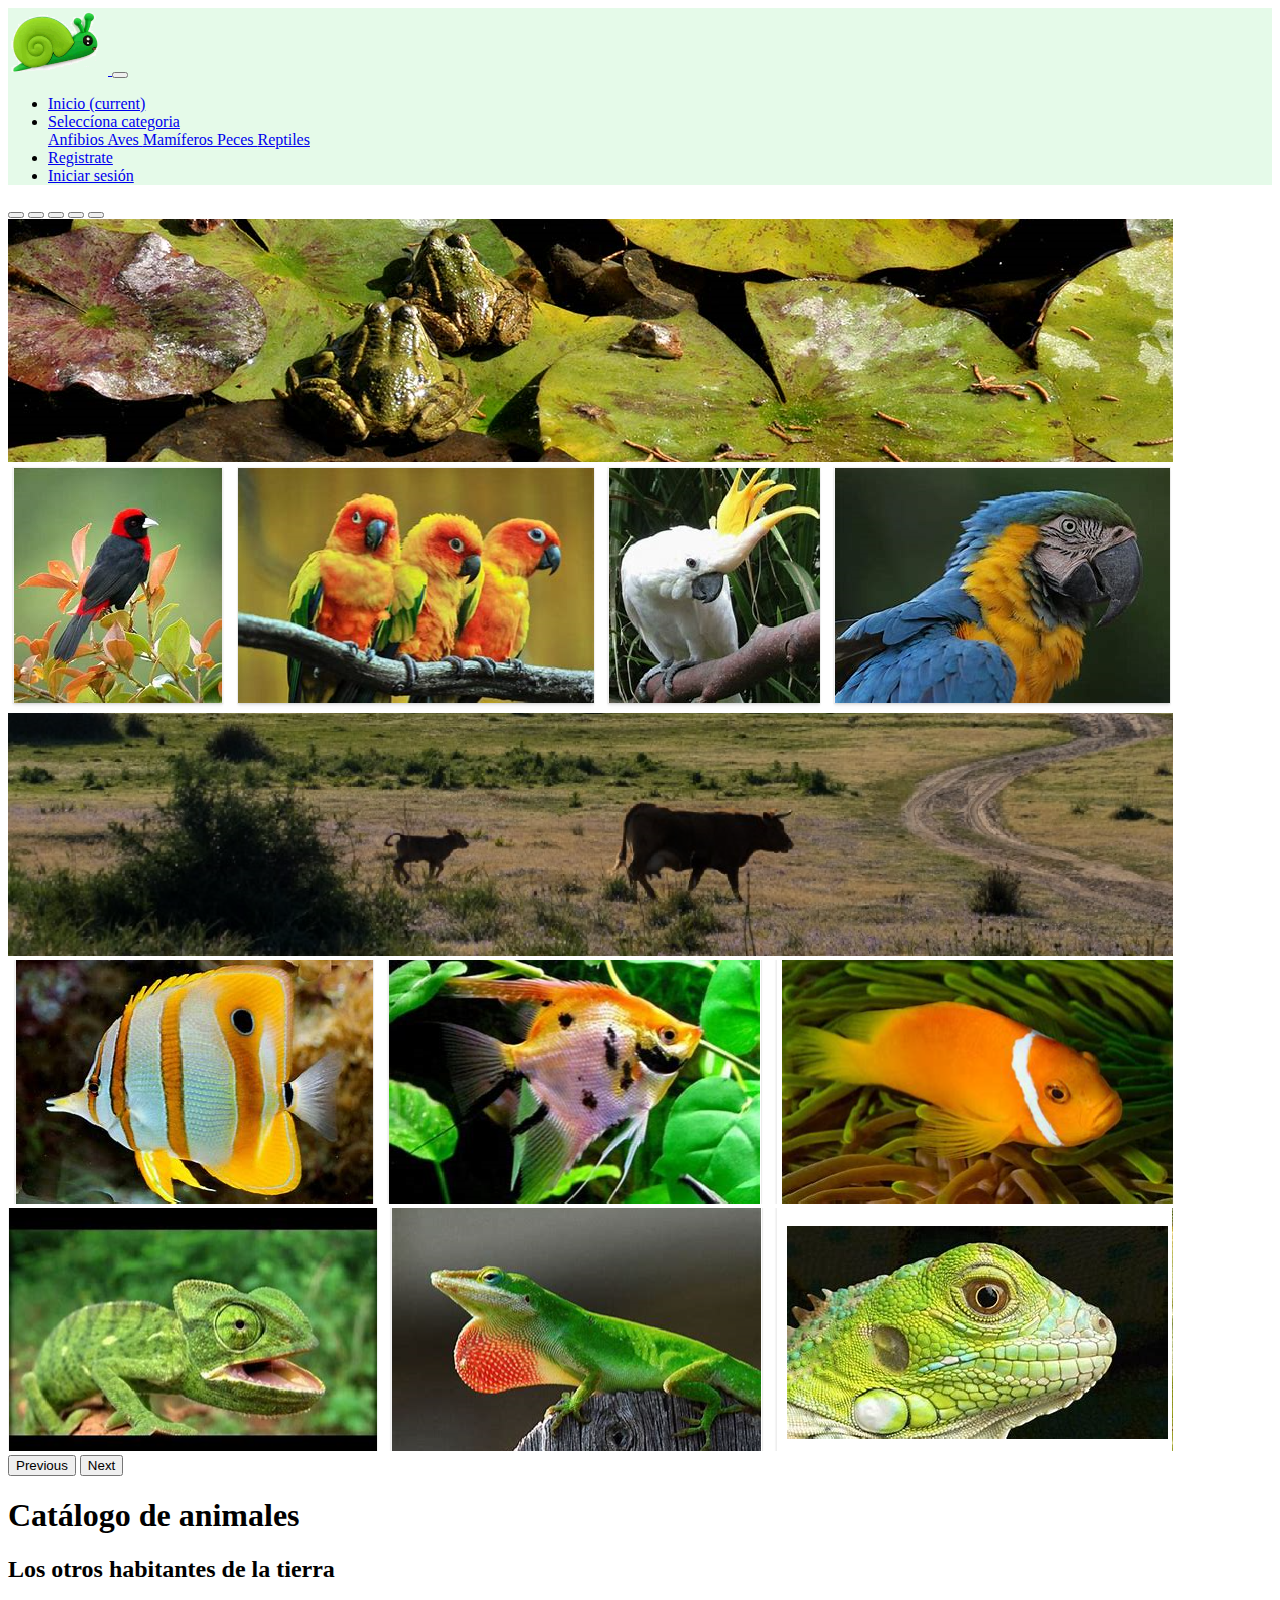
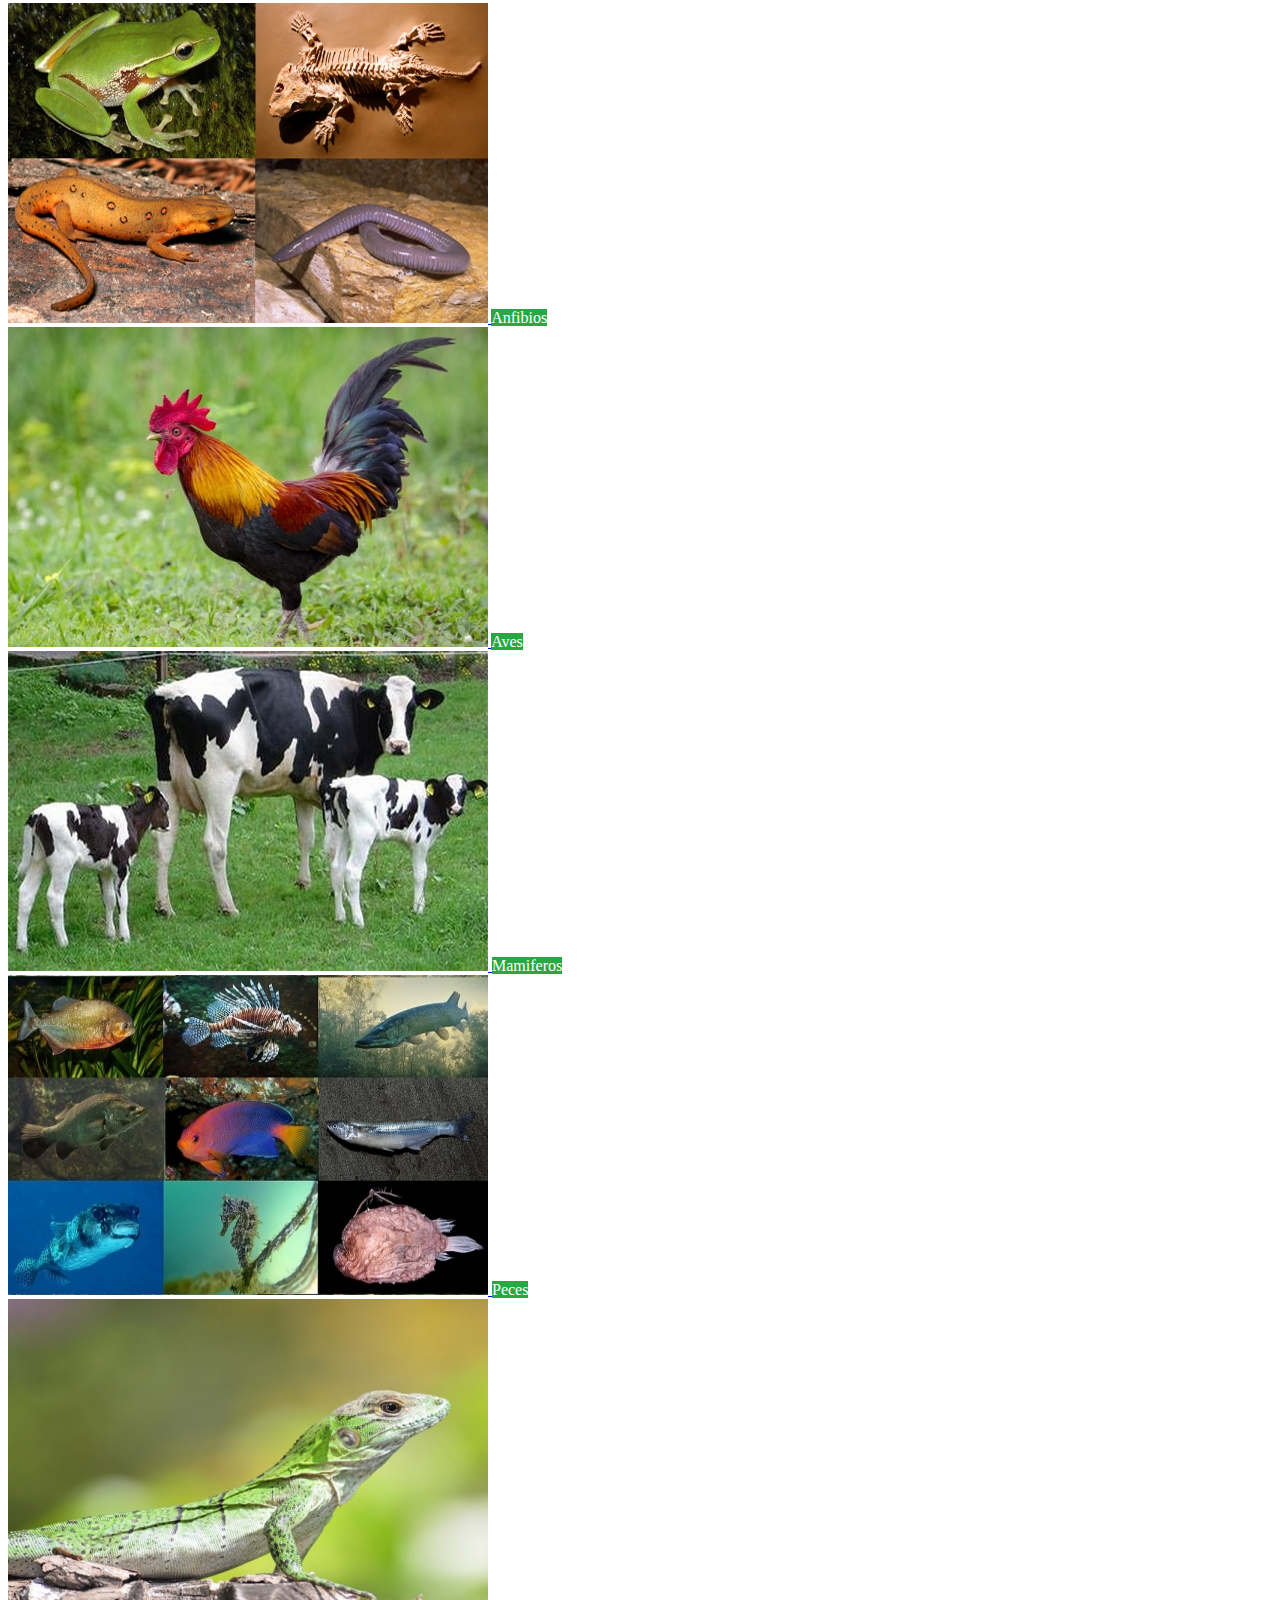
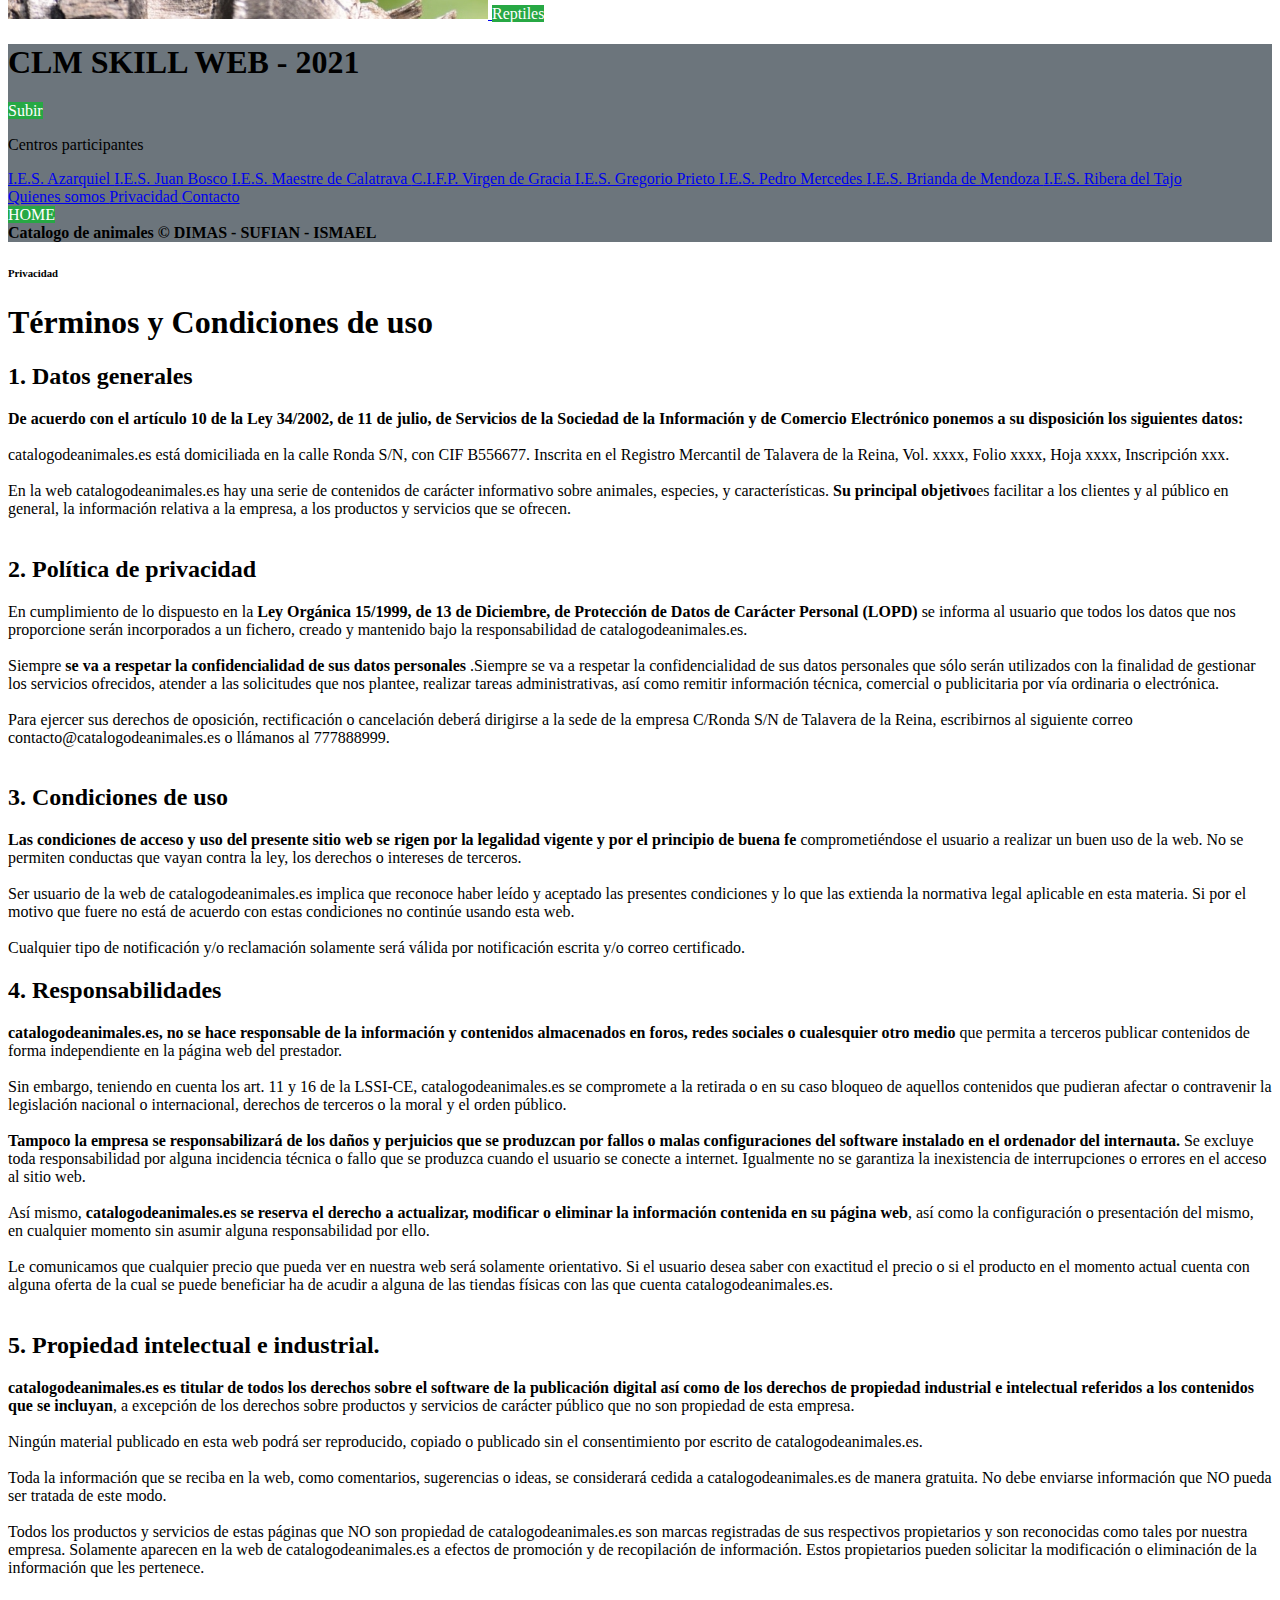
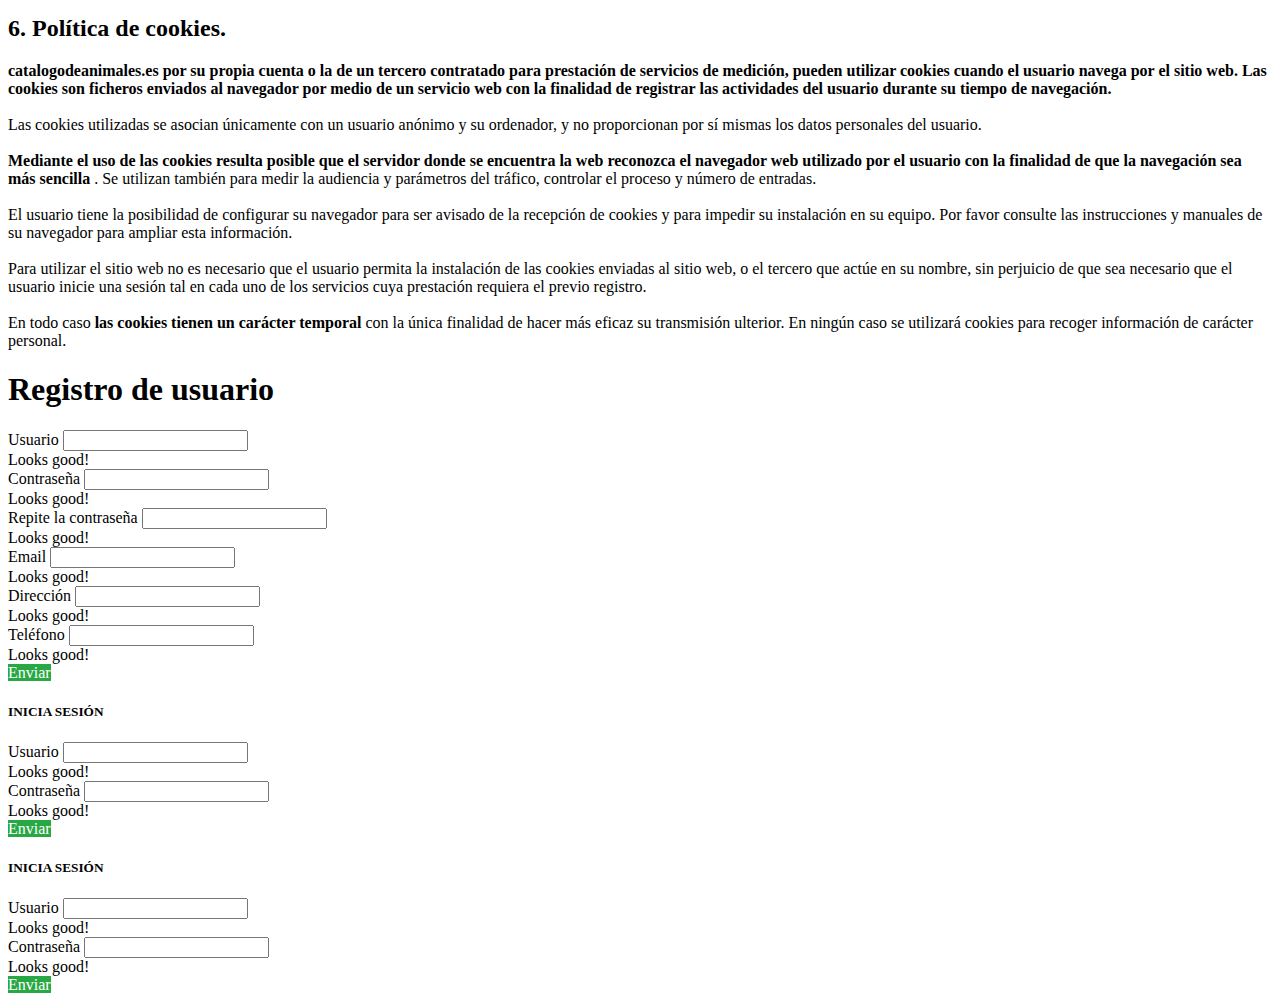
<file: index.html>
<!DOCTYPE html>
<html lang="en">

<head>
    <title>WebSkill</title>
    <!-- Required meta tags -->
    <meta charset="utf-8" />
    <meta name="viewport" content="width=device-width, initial-scale=1, shrink-to-fit=no" />

    <!-- Bootstrap CSS v5.2.1 -->
    <link rel="stylesheet" href="css/css.css" />
    <link href="https://cdn.jsdelivr.net/npm/bootstrap@5.2.1/dist/css/bootstrap.min.css" rel="stylesheet"
        integrity="sha384-iYQeCzEYFbKjA/T2uDLTpkwGzCiq6soy8tYaI1GyVh/UjpbCx/TYkiZhlZB6+fzT" crossorigin="anonymous" />
</head>

<body>
    <nav class="navbar navbar-expand-md navbar-light bg-verde">
        <a class="navbar-brand" href="index.html"><img src="logos/logo.png" alt="" width="100" class="img-fluid ms-2" />
        </a>
        <button class="navbar-toggler d-lg-none" type="button" data-bs-toggle="collapse"
            data-bs-target="#collapsibleNavId" aria-controls="collapsibleNavId" aria-expanded="false"
            aria-label="Toggle navigation">
            <span class="navbar-toggler-icon"></span>
        </button>
        <div class="collapse navbar-collapse" id="collapsibleNavId">
            <ul class="navbar-nav me-auto mt-2 mt-lg-0">
                <li class="nav-item">
                    <a class="nav-link active" href="index.html" aria-current="page">Inicio
                        <span class="visually-hidden">(current)</span></a>
                </li>
                <li class="nav-item dropdown">
                    <a class="nav-link dropdown-toggle" href="#" id="dropdownId" data-bs-toggle="dropdown"
                        aria-haspopup="true" aria-expanded="false">Seleccíona categoria</a>
                    <div class="dropdown-menu" aria-labelledby="dropdownId">
                        <a class="dropdown-item" href="#">Anfibios </a>
                        <a class="dropdown-item" href="#">Aves </a>
                        <a class="dropdown-item" href="#">Mamíferos </a>
                        <a class="dropdown-item" href="#">Peces </a>
                        <a class="dropdown-item" href="reptiles.html">Reptiles </a>
                    </div>
                </li>
                <li class="nav-item">
                    <a class="nav-link" href="#" data-bs-toggle="modal" data-bs-target="#modalRegistro">Registrate</a>
                </li>
                <li class="nav-item">
                    <a class="nav-link" href="#" data-bs-toggle="modal" data-bs-target="#modalLogin">Iniciar sesión</a>
                </li>
            </ul>
        </div>
    </nav>
    <main>
        <div class="container-fluid">
            <div id="carouselExampleIndicators" class="carousel slide" data-bs-ride="carousel">
                <div class="carousel-indicators">
                    <button type="button" data-bs-target="#carouselExampleIndicators" data-bs-slide-to="0"
                        class="active" aria-current="true" aria-label="Slide 1"></button>
                    <button type="button" data-bs-target="#carouselExampleIndicators" data-bs-slide-to="1"
                        aria-label="Slide 2"></button>
                    <button type="button" data-bs-target="#carouselExampleIndicators" data-bs-slide-to="2"
                        aria-label="Slide 3"></button>
                    <button type="button" data-bs-target="#carouselExampleIndicators" data-bs-slide-to="3"
                        aria-label="Slide 4"></button>
                    <button type="button" data-bs-target="#carouselExampleIndicators" data-bs-slide-to="4"
                        aria-label="Slide 5"></button>
                </div>
                <div class="carousel-inner">
                    <div class="carousel-item active" data-bs-interval="2000">
                        <img src="carrusel/anfibios1.png" class="d-block w-100 rounded" alt="anfibio">
                    </div>
                    <div class="carousel-item" data-bs-interval="3000">
                        <img src="carrusel/aves1.png" class="d-block w-100 rounded" alt="ave">
                    </div>
                    <div class="carousel-item" data-bs-interval="3000">
                        <img src="carrusel/mamiferos1.png" class="d-block w-100 rounded" alt="mamifero">
                    </div>
                    <div class="carousel-item" data-bs-interval="3000">
                        <img src="carrusel/peces1.png" class="d-block w-100 rounded" alt="mamifero">
                    </div>
                    <div class="carousel-item">
                        <img src="carrusel/reptiles1.png" class="d-block w-100 rounded" alt="mamifero">
                    </div>
                </div>
                <button class="carousel-control-prev" type="button" data-bs-target="#carouselExampleIndicators"
                    data-bs-slide="prev">
                    <span class="carousel-control-prev-icon" aria-hidden="true"></span>
                    <span class="visually-hidden">Previous</span>
                </button>
                <button class="carousel-control-next" type="button" data-bs-target="#carouselExampleIndicators"
                    data-bs-slide="next">
                    <span class="carousel-control-next-icon" aria-hidden="true"></span>
                    <span class="visually-hidden">Next</span>
                </button>
            </div>
            <h1 class="text-center">Catálogo de animales</h1>
            <h2 class="text-center">Los otros habitantes de la tierra</h2>
            <div class="container-fluid row justify-content-around">
                <div class="col-lg-2 col-md-4 col-sm-6 row mb-4 justify-content-center">
                    <a href="#" class="mb-4">
                        <img src="categorias/anfibios.jpeg" class="rounded-circle w-100" alt="anfibio">
                    </a>
                    <a name="anfibiosbtn" id="anfibiosbtn" class="btn-verde" href="#" role="button">Anfibios</a>
                </div>
                <div class="col-lg-2 col-md-4 col-sm-6 row mb-4 justify-content-center">
                    <a href="#" class="mb-4">
                        <img src="categorias/aves.jpeg" class="rounded-circle w-100" alt="aves">
                    </a>
                    <a name="avesbtn" id="avesbtn" class="btn-verde" href="#" role="button">Aves</a>
                </div>
                <div class="col-lg-2 col-md-4 col-sm-6 row mb-4 justify-content-center">
                    <a href="#" class="mb-4">
                        <img src="categorias/maniferos.jpeg" class="rounded-circle w-100" alt="mamiferos">
                    </a>
                    <a name="maniferosbtn" id="maniferosbtn" class="btn-verde" href="#" role="button">Mamiferos</a>
                </div>
                <div class="col-lg-2 col-md-4 col-sm-6 row mb-4 justify-content-center">
                    <a href="#" class="mb-4">
                        <img src="categorias/peces.jpeg" class="rounded-circle w-100" alt="peces">
                    </a>
                    <a name="pecesbtn" id="pecesbtn" class="btn-verde" href="#" role="button">Peces</a>
                </div>
                <div class="col-lg-2 col-md-4 col-sm-6 row mb-4 justify-content-center">
                    <a href="#" class="mb-4">
                        <img src="categorias/reptiles.jpeg" class="rounded-circle w-100" alt="reptiles">
                    </a>
                    <a name="reptilesbtn" id="anfibiosbtn" class="btn-verde" href="reptiles.html"
                        role="button">Reptiles</a>
                </div>
            </div>
        </div>
    </main>

    <footer>
        <div class="bg-gris">
            <h1 class="text-center text-dark py-3">
                CLM SKILL WEB - 2021
            </h1>
            <div class="container">
                <div class="row justify-content-between">
                    <div class="col-lg-1 col-sm-12 row justify-content-center align-content-lg-start">
                        <a name="subir" id="subir" class="btn-verde p-2 rounded-1" href="#" role="button">Subir</a>
                    </div>
                    <div class="col-lg-5">
                        <nav class="nav btn-group-vertical text-white m-1 text-center">
                            <p class="text-dark mb-2 w-100">Centros participantes</p>
                            <a class="nav-link text-white p-0 text-center w-100" target="_blank"
                                href="http://www.ies-azarquiel.es/">
                                I.E.S. Azarquiel
                            </a>
                            <a class="nav-link text-white p-0 text-center w-100" target="_blank"
                                href="http://www.iesjuanbosco.es/">
                                I.E.S. Juan Bosco
                            </a>
                            <a class="nav-link text-white p-0 text-center w-100" target="_blank"
                                href="http://iesmaestredecalatrava.es/">
                                I.E.S. Maestre de Calatrava
                            </a>
                            <a class="nav-link text-white p-0 text-center w-100" target="_blank"
                                href="https://cifpvirgendegracia.com/">
                                C.I.F.P. Virgen de Gracia
                            </a>
                            <a class="nav-link text-white p-0 text-center w-100" target="_blank"
                                href="http://www.iesgregorioprieto.com/">
                                I.E.S. Gregorio Prieto
                            </a>
                            <a class="nav-link text-white p-0 text-center w-100" target="_blank"
                                href="https://www.iespedromercedes.es/">
                                I.E.S. Pedro Mercedes
                            </a>
                            <a class="nav-link text-white p-0 text-center w-100" target="_blank"
                                href="http://briandademendoza.es/">
                                I.E.S. Brianda de Mendoza
                            </a>
                            <a class="nav-link text-white p-0 text-center w-100" target="_blank"
                                href="http://riberadeltajo.es/nuevaweb/">
                                I.E.S. Ribera del Tajo
                            </a>
                        </nav>
                    </div>
                    <div class="col-lg-5">
                        <nav class="nav btn-group-vertical text-white m-1">


                            <a class="nav-link text-white p-0 text-center w-100" href="QuienSomos.html">
                                Quienes somos
                            </a>
                            <a class="nav-link text-white p-0 text-center w-100" href="#" data-bs-toggle="modal"
                                data-bs-target="#modalPrivacidad">
                                Privacidad
                            </a>
                            <a class="nav-link text-white p-0 text-center w-100" href="#">
                                Contacto
                            </a>
                        </nav>
                    </div>
                    <div class="col-lg-1 col-sm-12 row justify-content-center align-content-lg-start">
                        <a name="home" id="home" class="btn-verde p-2 rounded-1" href="#" role="button">HOME</a>
                    </div>
                </div>
                <div class="text-center text-black py-3">
                    <strong>
                        Catalogo de animales &#169; DIMAS - SUFIAN - ISMAEL
                    </strong>
                </div>
            </div>
        </div>
    </footer>
    <!-- Modales -->

    <!-- Modal Body (data-bs-toggle="modal" data-bs-target="#modalLogin")-->
    <!-- if you want to close by clicking outside the modal, delete the last endpoint:data-bs-backdrop and data-bs-keyboard -->
    <div class="modal fade" id="modalPrivacidad" tabindex="-1" data-bs-keyboard="false" role="dialog"
        aria-labelledby="modalTitleId" aria-hidden="true">
        <div class="modal-dialog modal-dialog-scrollable modal-dialog-centered modal-xl" role="document">
            <div class="modal-content">
                <div class="modal-header">
                    <h6 class="modal-title  w-100" id="modalTitleId">
                        Privacidad
                    </h6>
                </div>
                <div class="modal-body overflow-auto">
                    <h1>Términos y Condiciones de uso</h1>
                    <h2>1. Datos generales</h2>
                    <p>
                        <strong>De acuerdo con el artículo 10 de la Ley 34/2002, de 11 de julio, de Servicios de la
                            Sociedad de la Información y de Comercio Electrónico ponemos a su disposición los siguientes
                            datos:</strong>
                        <br><br>
                        catalogodeanimales.es está domiciliada en la calle Ronda S/N, con CIF B556677. Inscrita en el
                        Registro Mercantil de Talavera de la Reina, Vol. xxxx, Folio xxxx, Hoja xxxx, Inscripción xxx.
                        <br> <br>

                        En la web catalogodeanimales.es hay una serie de contenidos de carácter informativo sobre
                        animales, especies, y características. <strong>Su principal objetivo</strong>es facilitar a los
                        clientes y al público en general, la información relativa a la empresa, a los productos y
                        servicios que se ofrecen. <br> <br>
                    </p>

                    <h2>2. Política de privacidad</h2>

                    <p>
                        En cumplimiento de lo dispuesto en la <strong> Ley Orgánica 15/1999, de 13 de Diciembre, de
                            Protección de Datos de Carácter Personal (LOPD) </strong>se informa al usuario que todos los
                        datos que nos proporcione serán incorporados a un fichero, creado y mantenido bajo la
                        responsabilidad de catalogodeanimales.es. <br> <br>
                        Siempre <strong> se va a respetar la confidencialidad de sus datos personales </strong>.Siempre
                        se va a respetar la confidencialidad de sus datos personales que sólo serán utilizados con la
                        finalidad de gestionar los servicios ofrecidos, atender a las solicitudes que nos plantee,
                        realizar tareas administrativas, así como remitir información técnica, comercial o publicitaria
                        por vía ordinaria o electrónica. <br> <br>
                        Para ejercer sus derechos de oposición, rectificación o cancelación deberá dirigirse a la sede
                        de la empresa C/Ronda S/N de Talavera de la Reina, escribirnos al siguiente correo
                        contacto@catalogodeanimales.es o llámanos al 777888999. <br> <br>


                    </p>
                    <h2>3. Condiciones de uso </h2>
                    <p><strong> Las condiciones de acceso y uso del presente sitio web se rigen por la legalidad vigente
                            y por el principio de buena fe </strong>comprometiéndose el usuario a realizar un buen uso
                        de la web. No se permiten conductas que vayan contra la ley, los derechos o intereses de
                        terceros. <br> <br>
                        Ser usuario de la web de catalogodeanimales.es implica que reconoce haber leído y aceptado las
                        presentes condiciones y lo que las extienda la normativa legal aplicable en esta materia. Si por
                        el motivo que fuere no está de acuerdo con estas condiciones no continúe usando esta web. <br>
                        <br>
                        Cualquier tipo de notificación y/o reclamación solamente será válida por notificación escrita
                        y/o correo certificado.
                    </p>
                    <h2>4. Responsabilidades</h2>
                    <p>
                        <strong> catalogodeanimales.es, no se hace responsable de la información y contenidos
                            almacenados en foros, redes sociales o cualesquier otro medio</strong> que permita a
                        terceros publicar contenidos de forma independiente en la página web del prestador. <br><br>
                        Sin embargo, teniendo en cuenta los art. 11 y 16 de la LSSI-CE, catalogodeanimales.es se
                        compromete a la retirada o en su caso bloqueo de aquellos contenidos que pudieran afectar o
                        contravenir la legislación nacional o internacional, derechos de terceros o la moral y el orden
                        público. <br><br>
                        <strong> Tampoco la empresa se responsabilizará de los daños y perjuicios que se produzcan por
                            fallos o malas configuraciones del software instalado en el ordenador del
                            internauta.</strong> Se excluye toda responsabilidad por alguna incidencia técnica o fallo
                        que se produzca cuando el usuario se conecte a internet. Igualmente no se garantiza la
                        inexistencia de interrupciones o errores en el acceso al sitio web. <br><br>
                        Así mismo, <strong> catalogodeanimales.es se reserva el derecho a actualizar, modificar o
                            eliminar la información contenida en su página web</strong>, así como la configuración o
                        presentación del mismo, en cualquier momento sin asumir alguna responsabilidad por ello. <br>
                        <br>

                        Le comunicamos que cualquier precio que pueda ver en nuestra web será solamente orientativo. Si
                        el usuario desea saber con exactitud el precio o si el producto en el momento actual cuenta con
                        alguna oferta de la cual se puede beneficiar ha de acudir a alguna de las tiendas físicas con
                        las que cuenta catalogodeanimales.es. <br> <br>
                    </p>
                    <h2>5. Propiedad intelectual e industrial.</h2>
                    <p>
                        <strong> catalogodeanimales.es es titular de todos los derechos sobre el software de la
                            publicación digital así como de los derechos de propiedad industrial e intelectual referidos
                            a los contenidos que se incluyan</strong>, a excepción de los derechos sobre productos y
                        servicios de carácter público que no son propiedad de esta empresa. <br> <br>
                        Ningún material publicado en esta web podrá ser reproducido, copiado o publicado sin el
                        consentimiento por escrito de catalogodeanimales.es. <br> <br>
                        Toda la información que se reciba en la web, como comentarios, sugerencias o ideas, se
                        considerará cedida a catalogodeanimales.es de manera gratuita. No debe enviarse información que
                        NO pueda ser tratada de este modo. <br> <br>
                        Todos los productos y servicios de estas páginas que NO son propiedad de catalogodeanimales.es
                        son marcas registradas de sus respectivos propietarios y son reconocidas como tales por nuestra
                        empresa. Solamente aparecen en la web de catalogodeanimales.es a efectos de promoción y de
                        recopilación de información. Estos propietarios pueden solicitar la modificación o eliminación
                        de la información que les pertenece. <br> <br>
                    </p>
                    <h2>6. Política de cookies.</h2>
                    <p>
                        <strong>catalogodeanimales.es por su propia cuenta o la de un tercero contratado para prestación
                            de servicios de medición, pueden utilizar cookies cuando el usuario navega por el sitio web.
                            Las cookies son ficheros enviados al navegador por medio de un servicio web con la finalidad
                            de registrar las actividades del usuario durante su tiempo de navegación.
                        </strong> <br> <br>
                        Las cookies utilizadas se asocian únicamente con un usuario anónimo y su ordenador, y no
                        proporcionan por sí mismas los datos personales del usuario. <br> <br>
                        <strong> Mediante el uso de las cookies resulta posible que el servidor donde se encuentra la
                            web reconozca el navegador web utilizado por el usuario con la finalidad de que la
                            navegación sea más sencilla </strong>. Se utilizan también para medir la audiencia y
                        parámetros del tráfico, controlar el proceso y número de entradas. <br> <br>
                        El usuario tiene la posibilidad de configurar su navegador para ser avisado de la recepción de
                        cookies y para impedir su instalación en su equipo. Por favor consulte las instrucciones y
                        manuales de su navegador para ampliar esta información. <br> <br>
                        Para utilizar el sitio web no es necesario que el usuario permita la instalación de las cookies
                        enviadas al sitio web, o el tercero que actúe en su nombre, sin perjuicio de que sea necesario
                        que el usuario inicie una sesión tal en cada uno de los servicios cuya prestación requiera el
                        previo registro.
                        <br> <br>
                        En todo caso <strong> las cookies tienen un carácter temporal </strong>con la única finalidad de
                        hacer más eficaz su transmisión ulterior. En ningún caso se utilizará cookies para recoger
                        información de carácter personal.


                    </p>
                </div>

            </div>
        </div>
    </div>

    <div class="modal fade" id="modalRegistro" tabindex="-1" data-bs-keyboard="false" role="dialog"
        aria-labelledby="modalTitleId" aria-hidden="true">
        <div class="modal-dialog modal-dialog-scrollable modal-dialog-centered" role="document">
            <div class="modal-content">
                <div class="modal-header">
                    <h1 class="modal-title text-center w-100" id="modalTitleId">
                        Registro de usuario
                    </h1>
                </div>
                <div class="modal-body">
                    <form class="row g-lg-3 needs-validation" novalidate>
                        <div class="col-md-12">
                            <label for="validationCustom01" class="form-label">Usuario</label>
                            <input type="text" class="form-control" id="validationCustom01" value="" required>
                            <div class="invalid-feedback">
                                Looks good!
                            </div>
                        </div>
                        <div class="col-md-12">
                            <label for="validationCustom02" class="form-label">Contraseña</label>
                            <input type="password" class="form-control" id="validationCustom02" value="" required>
                            <div class="valid-feedback">
                                Looks good!
                            </div>
                        </div>
                        <div class="col-md-12">
                            <label for="validationCustom03" class="form-label">Repite la contraseña</label>
                            <input type="password" class="form-control" id="validationCustom03" value="" required>
                            <div class="valid-feedback">
                                Looks good!
                            </div>
                        </div>
                        <div class="col-md-12">
                            <label for="validationCustom03" class="form-label">Email</label>
                            <input type="text" class="form-control" id="validationCustom03" value="" required>
                            <div class="valid-feedback">
                                Looks good!
                            </div>
                        </div>
                        <div class="col-md-12">
                            <label for="validationCustom03" class="form-label">Dirección</label>
                            <input type="text" class="form-control" id="validationCustom03" value="" required>
                            <div class="valid-feedback">
                                Looks good!
                            </div>
                        </div>
                        <div class="col-md-12">
                            <label for="validationCustom03" class="form-label">Teléfono</label>
                            <input type="text" class="form-control" id="validationCustom03" value="" required>
                            <div class="valid-feedback">
                                Looks good!
                            </div>
                        </div>
                    </form>
                </div>
                <div class="modal-footer">
                    <a name="modalbtn" id="anfibiosbtn" class="btn-verde w-100 py-1" href="#" role="button">Enviar</a>
                </div>
            </div>
        </div>
    </div>
    <div class="modal fade" id="modalLogin" tabindex="-1" data-bs-keyboard="false" role="dialog"
        aria-labelledby="modalTitleId" aria-hidden="true">
        <div class="modal-dialog modal-dialog-scrollable modal-dialog-centered" role="document">
            <div class="modal-content">
                <div class="modal-header">
                    <h5 class="modal-title text-center w-100" id="modalTitleId">
                        INICIA SESIÓN
                    </h5>
                </div>
                <div class="modal-body">
                    <form class="row g-2 needs-validation" novalidate>
                        <div class="col-md-12">
                            <label for="validationCustom01" class="form-label">Usuario</label>
                            <input type="text" class="form-control" id="validationCustom01" value="" required>
                            <div class="invalid-feedback">
                                Looks good!
                            </div>
                        </div>
                        <div class="col-md-12">
                            <label for="validationCustom02" class="form-label">Contraseña</label>
                            <input type="password" class="form-control" id="validationCustom02" value="" required>
                            <div class="valid-feedback">
                                Looks good!
                            </div>
                        </div>
                    </form>
                </div>
                <div class="modal-footer">
                    <a name="modalbtn" id="anfibiosbtn" class="btn-verde w-100 py-1" href="#" role="button">Enviar</a>
                </div>
            </div>
        </div>
    </div>

    <div class="modal fade" id="modalPrivacidad" tabindex="-1" data-bs-keyboard="false" role="dialog"
        aria-labelledby="modalTitleId" aria-hidden="true">
        <div class="modal-dialog modal-dialog-scrollable modal-dialog-centered" role="document">
            <div class="modal-content">
                <div class="modal-header">
                    <h5 class="modal-title text-center w-100" id="modalTitleId">
                        INICIA SESIÓN
                    </h5>
                </div>
                <div class="modal-body">
                    <form class="row g-2 needs-validation" novalidate>
                        <div class="col-md-12">
                            <label for="validationCustom01" class="form-label">Usuario</label>
                            <input type="text" class="form-control" id="validationCustom01" value="" required>
                            <div class="invalid-feedback">
                                Looks good!
                            </div>
                        </div>
                        <div class="col-md-12">
                            <label for="validationCustom02" class="form-label">Contraseña</label>
                            <input type="password" class="form-control" id="validationCustom02" value="" required>
                            <div class="valid-feedback">
                                Looks good!
                            </div>
                        </div>
                    </form>
                </div>
                <div class="modal-footer">
                    <a name="modalbtn" id="anfibiosbtn" class="btn-verde w-100 py-1" href="#" role="button">Enviar</a>
                </div>
            </div>
        </div>
    </div>

    <!-- Bootstrap JavaScript Libraries -->
    <script src="https://cdn.jsdelivr.net/npm/@popperjs/core@2.11.6/dist/umd/popper.min.js"
        integrity="sha384-oBqDVmMz9ATKxIep9tiCxS/Z9fNfEXiDAYTujMAeBAsjFuCZSmKbSSUnQlmh/jp3"
        crossorigin="anonymous"></script>
    <script src="https://cdn.jsdelivr.net/npm/bootstrap@5.2.1/dist/js/bootstrap.min.js"
        integrity="sha384-7VPbUDkoPSGFnVtYi0QogXtr74QeVeeIs99Qfg5YCF+TidwNdjvaKZX19NZ/e6oz"
        crossorigin="anonymous"></script>
</body>

</html>
</file>
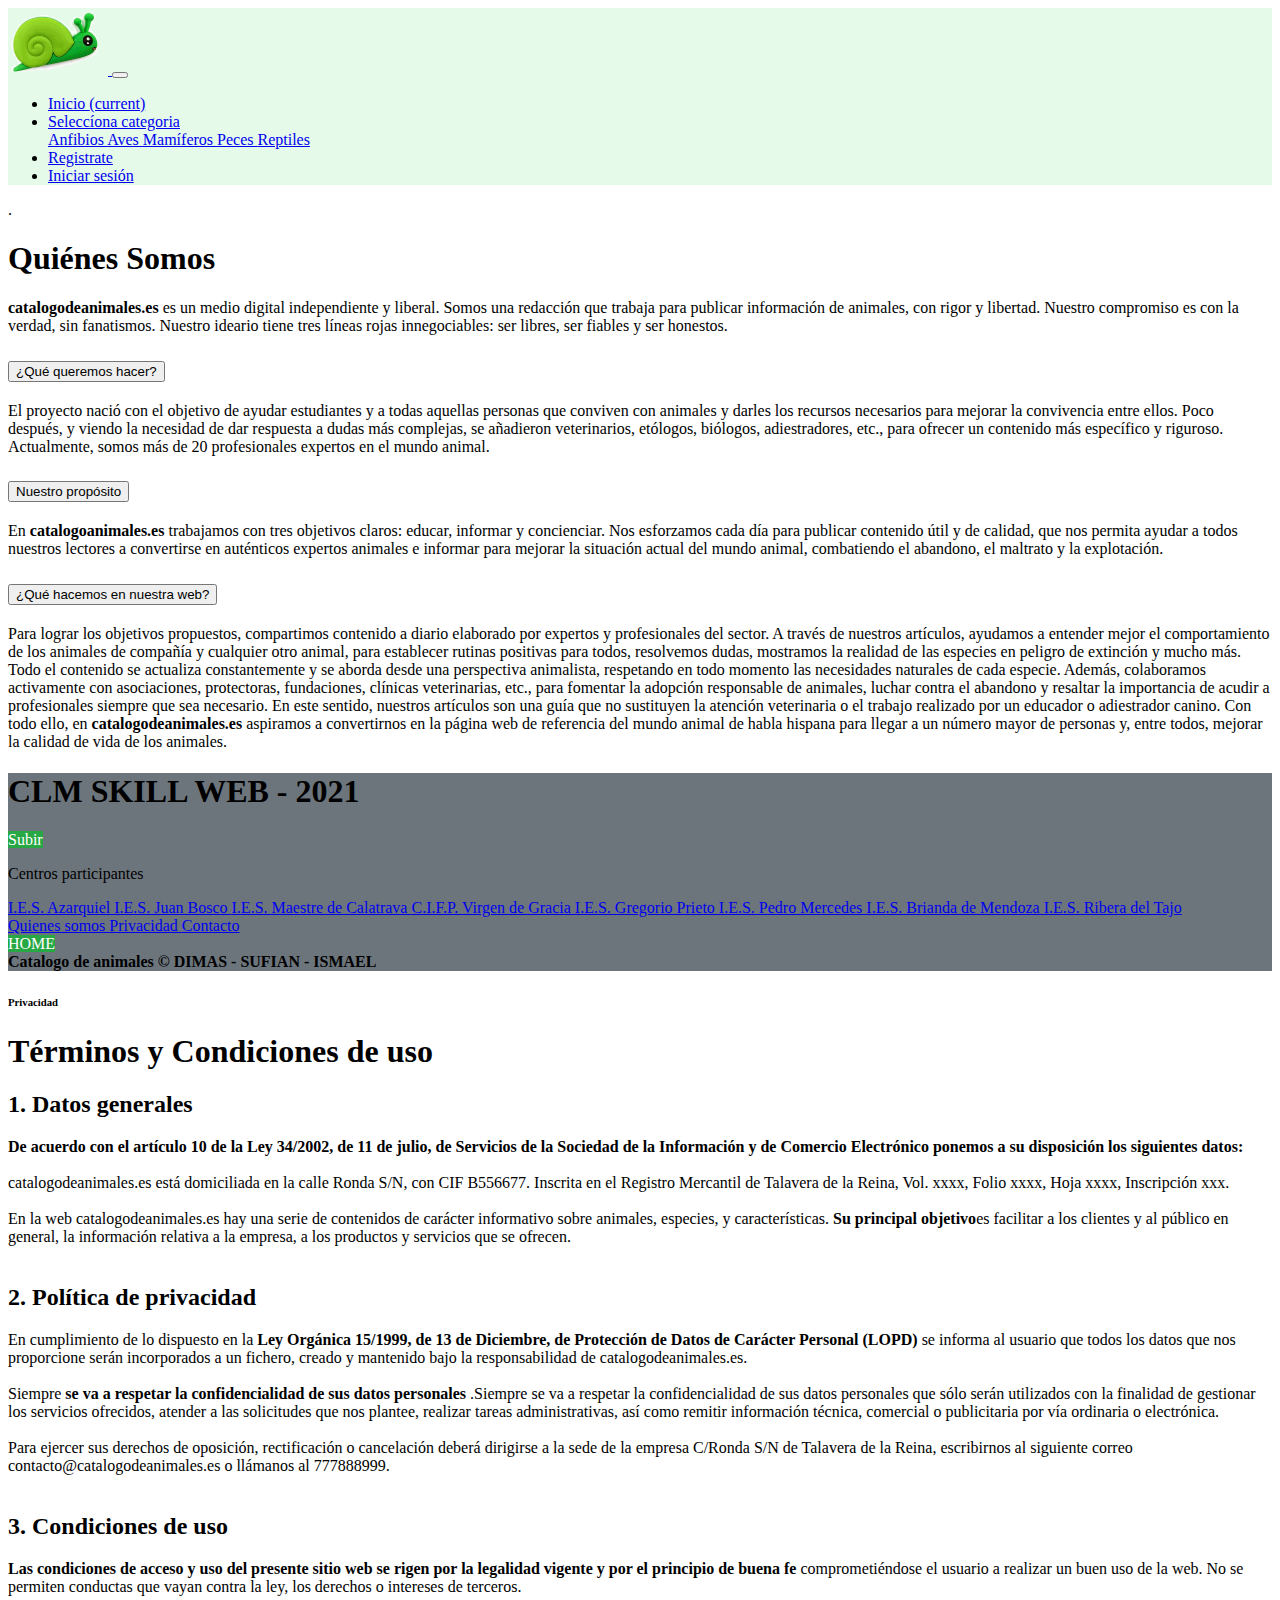
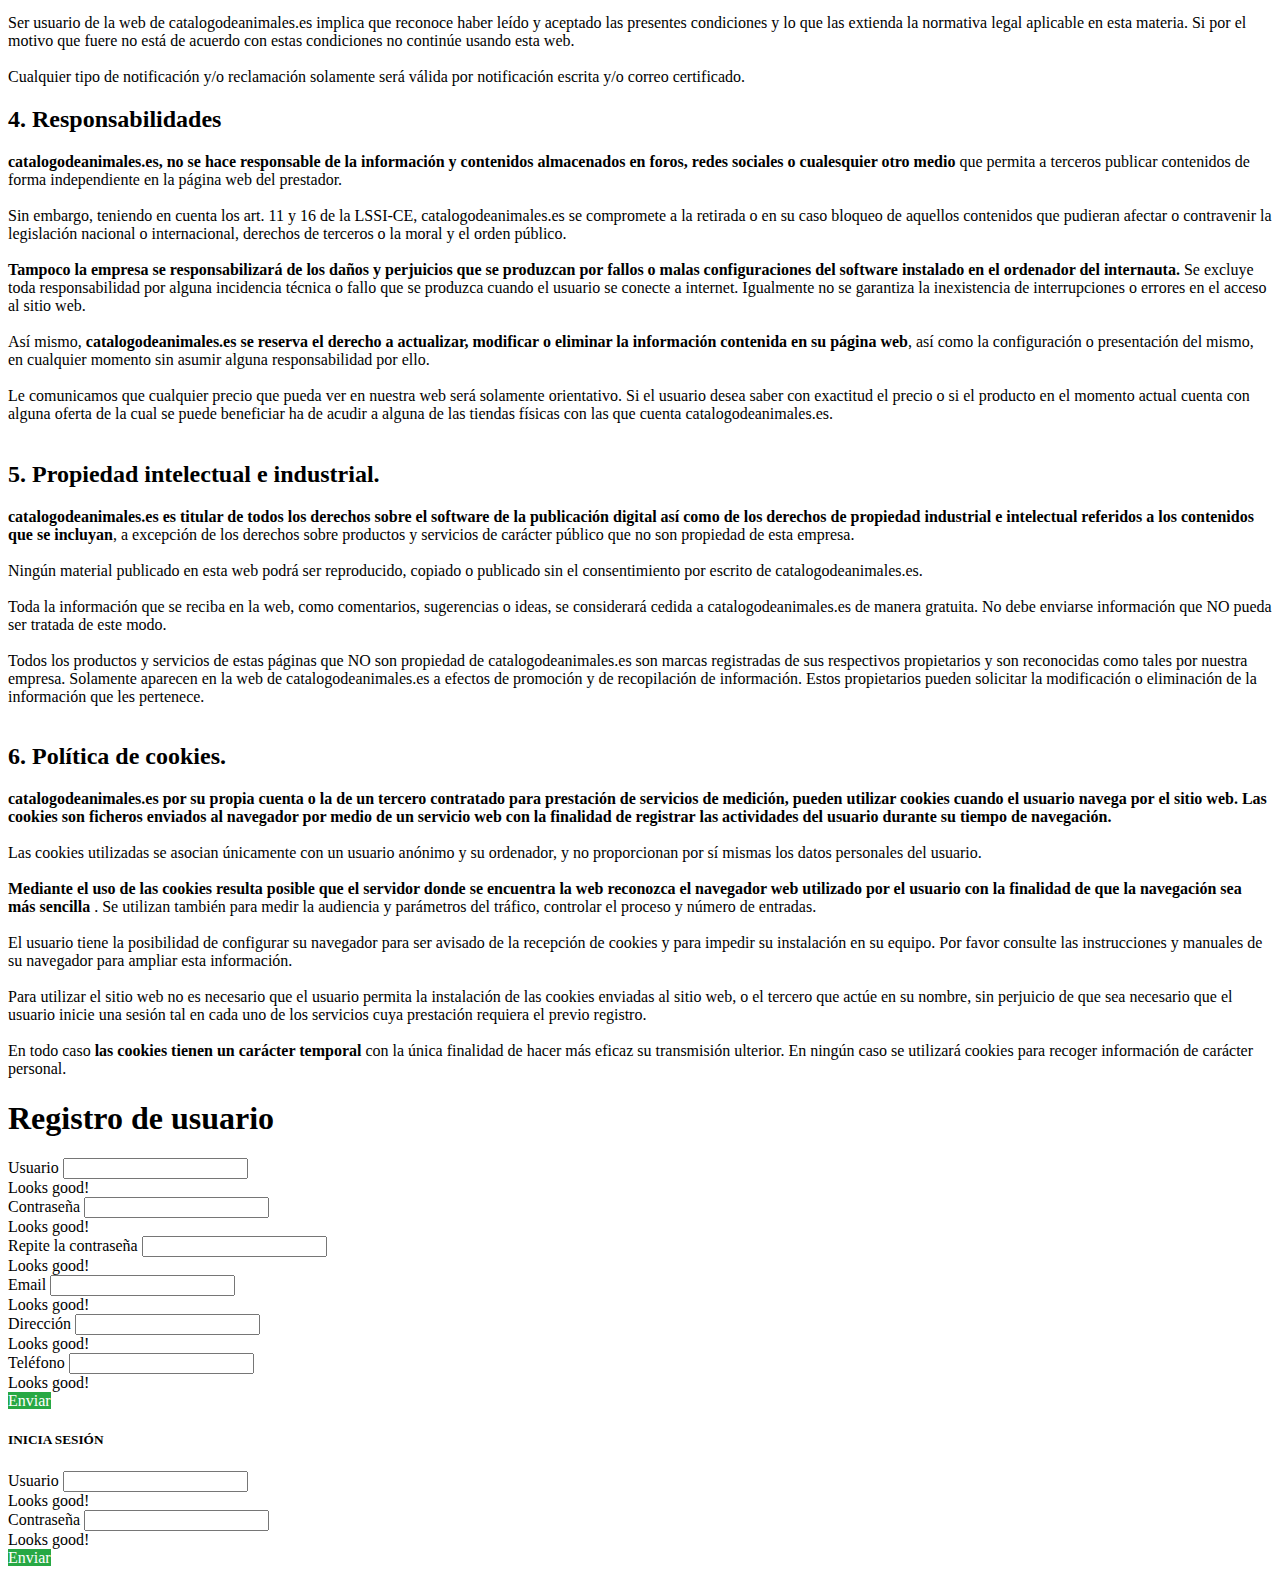
<file: QuienSomos.html>
<!doctype html>
<html lang="en">

<head>
  <title>Quienes Somos</title>
  <!-- Required meta tags -->
  <meta charset="utf-8">
  <meta name="viewport" content="width=device-width, initial-scale=1, shrink-to-fit=no">

  <!-- Bootstrap CSS v5.2.1 -->
  <link href="https://cdn.jsdelivr.net/npm/bootstrap@5.2.1/dist/css/bootstrap.min.css" rel="stylesheet"
    integrity="sha384-iYQeCzEYFbKjA/T2uDLTpkwGzCiq6soy8tYaI1GyVh/UjpbCx/TYkiZhlZB6+fzT" crossorigin="anonymous">
  <link rel="stylesheet" href="css/css.css">
</head>

<body>
  <nav class="navbar navbar-expand-md navbar-light bg-verde">
    <a class="navbar-brand" href="index.html"><img src="logos/logo.png" alt="" width="100" class="img-fluid ms-2" />
    </a>
    <button class="navbar-toggler d-lg-none" type="button" data-bs-toggle="collapse" data-bs-target="#collapsibleNavId"
      aria-controls="collapsibleNavId" aria-expanded="false" aria-label="Toggle navigation">
      <span class="navbar-toggler-icon"></span>
    </button>
    <div class="collapse navbar-collapse" id="collapsibleNavId">
      <ul class="navbar-nav me-auto mt-2 mt-lg-0">
        <li class="nav-item">
          <a class="nav-link active" href="index.html" aria-current="page">Inicio
            <span class="visually-hidden">(current)</span></a>
        </li>
        <li class="nav-item dropdown">
          <a class="nav-link dropdown-toggle" href="#" id="dropdownId" data-bs-toggle="dropdown" aria-haspopup="true"
            aria-expanded="false">Seleccíona categoria</a>
          <div class="dropdown-menu" aria-labelledby="dropdownId">
            <a class="dropdown-item" href="#">Anfibios </a>
            <a class="dropdown-item" href="#">Aves </a>
            <a class="dropdown-item" href="#">Mamíferos </a>
            <a class="dropdown-item" href="#">Peces </a>
            <a class="dropdown-item" href="reptiles.html">Reptiles </a>
          </div>
        </li>
        <li class="nav-item">
          <a class="nav-link" href="#" data-bs-toggle="modal" data-bs-target="#modalRegistro">Registrate</a>
        </li>
        <li class="nav-item">
          <a class="nav-link" href="#" data-bs-toggle="modal" data-bs-target="#modalLogin">Iniciar sesión</a>
        </li>
      </ul>
    </div>
  </nav>
  <div class="row justify-content-center container-fluid">
    .<div class="text-center ">
      <h1>Quiénes Somos</h1>
      <p> <strong> catalogodeanimales.es</strong> es un medio digital independiente y liberal. Somos una redacción que
        trabaja para
        publicar información de animales, con rigor y
        libertad. Nuestro compromiso es con la verdad, sin fanatismos. Nuestro ideario tiene tres líneas rojas
        innegociables: ser libres, ser fiables y ser honestos.</p>
    </div>

  </div>
  <div class="accordion" id="accordionExample">
    <div class="accordion-item">
      <h2 class="accordion-header" id="headingOne">
        <button class="accordion-button collapsed" type="button" data-bs-toggle="collapse" data-bs-target="#collapseOne"
          aria-controls="collapseOne">
          ¿Qué queremos hacer?
        </button>
      </h2>
      <div id="collapseOne" class="accordion-collapse collapse " aria-labelledby="headingOne"
        data-bs-parent="#accordionExample">
        <div class="accordion-body">
          El proyecto nació con el objetivo de ayudar estudiantes y a todas aquellas personas que conviven con animales
          y darles los recursos necesarios para mejorar la convivencia entre ellos. Poco después, y viendo la necesidad
          de dar respuesta a dudas más complejas, se añadieron veterinarios, etólogos, biólogos, adiestradores, etc.,
          para ofrecer un contenido más específico y riguroso. Actualmente, somos más de 20 profesionales expertos en el
          mundo animal.

        </div>
      </div>
    </div>
    <div class="accordion-item">
      <h2 class="accordion-header" id="headingTwo">
        <button class="accordion-button collapsed" type="button" data-bs-toggle="collapse" data-bs-target="#collapseTwo"
          aria-expanded="false" aria-controls="collapseTwo">
          Nuestro propósito
        </button>
      </h2>
      <div id="collapseTwo" class="accordion-collapse collapse" aria-labelledby="headingTwo"
        data-bs-parent="#accordionExample">
        <div class="accordion-body">
          En <strong>catalogoanimales.es</strong> trabajamos con tres objetivos claros: educar, informar y concienciar.
          Nos esforzamos cada día para publicar contenido útil y de calidad, que nos permita ayudar a todos nuestros
          lectores a convertirse en auténticos expertos animales e informar para mejorar la situación actual del mundo
          animal, combatiendo el abandono, el maltrato y la explotación.

        </div>
      </div>
    </div>
    <div class="accordion-item">
      <h2 class="accordion-header" id="headingThree">
        <button class="accordion-button collapsed" type="button" data-bs-toggle="collapse"
          data-bs-target="#collapseThree" aria-expanded="false" aria-controls="collapseThree">
          ¿Qué hacemos en nuestra web?
        </button>
      </h2>
      <div id="collapseThree" class="accordion-collapse collapse" aria-labelledby="headingThree"
        data-bs-parent="#accordionExample">
        <div class="accordion-body">
          Para lograr los objetivos propuestos, compartimos contenido a diario elaborado por expertos y profesionales
          del sector. A través de nuestros artículos, ayudamos a entender mejor el comportamiento de los animales de
          compañía y cualquier otro animal, para establecer rutinas positivas para todos, resolvemos dudas, mostramos la
          realidad de las especies en peligro de extinción y mucho más.

          Todo el contenido se actualiza constantemente y se aborda desde una perspectiva animalista, respetando en todo
          momento las necesidades naturales de cada especie. Además, colaboramos activamente con asociaciones,
          protectoras, fundaciones, clínicas veterinarias, etc., para fomentar la adopción responsable de animales,
          luchar contra el abandono y resaltar la importancia de acudir a profesionales siempre que sea necesario. En
          este sentido, nuestros artículos son una guía que no sustituyen la atención veterinaria o el trabajo realizado
          por un educador o adiestrador canino.

          Con todo ello, en <strong>catalogodeanimales.es</strong> aspiramos a convertirnos en la página web de
          referencia del mundo animal de habla hispana para llegar a un número mayor de personas y, entre todos, mejorar
          la calidad de vida de los animales.
        </div>
      </div>
    </div>
  </div>
  <footer>
    <div class="bg-gris">
      <h1 class="text-center text-dark py-3">
        CLM SKILL WEB - 2021
      </h1>
      <div class="mx-5 row justify-content-between">
        <div class="col-lg-1">
          <a name="subir" id="subir" class="btn-verde p-2 rounded-1" href="#" role="button">Subir</a>
        </div>
        <div class="col-lg-5">
          <nav class="nav btn-group-vertical text-white m-1 text-center">
            <p class="text-dark mb-2 w-100">Centros participantes</p>
            <a class="nav-link text-white p-0 text-center w-100" target="_blank" href="http://www.ies-azarquiel.es/">
              I.E.S. Azarquiel
            </a>
            <a class="nav-link text-white p-0 text-center w-100" target="_blank" href="http://www.iesjuanbosco.es/">
              I.E.S. Juan Bosco
            </a>
            <a class="nav-link text-white p-0 text-center w-100" target="_blank"
              href="http://iesmaestredecalatrava.es/">
              I.E.S. Maestre de Calatrava
            </a>
            <a class="nav-link text-white p-0 text-center w-100" target="_blank" href="https://cifpvirgendegracia.com/">
              C.I.F.P. Virgen de Gracia
            </a>
            <a class="nav-link text-white p-0 text-center w-100" target="_blank"
              href="http://www.iesgregorioprieto.com/">
              I.E.S. Gregorio Prieto
            </a>
            <a class="nav-link text-white p-0 text-center w-100" target="_blank"
              href="https://www.iespedromercedes.es/">
              I.E.S. Pedro Mercedes
            </a>
            <a class="nav-link text-white p-0 text-center w-100" target="_blank" href="http://briandademendoza.es/">
              I.E.S. Brianda de Mendoza
            </a>
            <a class="nav-link text-white p-0 text-center w-100" target="_blank"
              href="http://riberadeltajo.es/nuevaweb/">
              I.E.S. Ribera del Tajo
            </a>
          </nav>
        </div>
        <div class="col-lg-5">
          <nav class="nav btn-group-vertical text-white m-1">


            <a class="nav-link text-white p-0 text-center w-100" href="QuienSomos.html">
              Quienes somos
            </a>
            <a class="nav-link text-white p-0 text-center w-100" href="#" data-bs-toggle="modal"
              data-bs-target="#modalPrivacidad">
              Privacidad
            </a>
            <a class="nav-link text-white p-0 text-center w-100" href="#">
              Contacto
            </a>
          </nav>
        </div>
        <div class="col-lg-1">
          <a name="home" id="home" class="btn-verde p-2 rounded-1" href="#" role="button">HOME</a>
        </div>
      </div>
      <div class="text-center text-black py-3">
        <strong>
          Catalogo de animales &#169; DIMAS - SUFIAN - ISMAEL
        </strong>
      </div>
    </div>
  </footer>
  <!-- Modales -->

  <!-- Modal Body (data-bs-toggle="modal" data-bs-target="#modalLogin")-->
  <!-- if you want to close by clicking outside the modal, delete the last endpoint:data-bs-backdrop and data-bs-keyboard -->
  <div class="modal fade" id="modalPrivacidad" tabindex="-1" data-bs-keyboard="false" role="dialog"
    aria-labelledby="modalTitleId" aria-hidden="true">
    <div class="modal-dialog modal-dialog-scrollable modal-dialog-centered modal-xl" role="document">
      <div class="modal-content">
        <div class="modal-header">
          <h6 class="modal-title  w-100" id="modalTitleId">
            Privacidad
          </h6>
        </div>
        <div class="modal-body overflow-auto">
          <h1>Términos y Condiciones de uso</h1>
          <h2>1. Datos generales</h2>
          <p>
            <strong>De acuerdo con el artículo 10 de la Ley 34/2002, de 11 de julio, de Servicios de la Sociedad de la
              Información y de Comercio Electrónico ponemos a su disposición los siguientes datos:</strong>
            <br><br>
            catalogodeanimales.es está domiciliada en la calle Ronda S/N, con CIF B556677. Inscrita en el Registro
            Mercantil de Talavera de la Reina, Vol. xxxx, Folio xxxx, Hoja xxxx, Inscripción xxx. <br> <br>

            En la web catalogodeanimales.es hay una serie de contenidos de carácter informativo sobre animales,
            especies, y características. <strong>Su principal objetivo</strong>es facilitar a los clientes y al público
            en general, la información relativa a la empresa, a los productos y servicios que se ofrecen. <br> <br>
          </p>

          <h2>2. Política de privacidad</h2>

          <p>
            En cumplimiento de lo dispuesto en la <strong> Ley Orgánica 15/1999, de 13 de Diciembre, de Protección de
              Datos de Carácter Personal (LOPD) </strong>se informa al usuario que todos los datos que nos proporcione
            serán incorporados a un fichero, creado y mantenido bajo la responsabilidad de catalogodeanimales.es. <br>
            <br>
            Siempre <strong> se va a respetar la confidencialidad de sus datos personales </strong>.Siempre se va a
            respetar la confidencialidad de sus datos personales que sólo serán utilizados con la finalidad de gestionar
            los servicios ofrecidos, atender a las solicitudes que nos plantee, realizar tareas administrativas, así
            como remitir información técnica, comercial o publicitaria por vía ordinaria o electrónica. <br> <br>
            Para ejercer sus derechos de oposición, rectificación o cancelación deberá dirigirse a la sede de la empresa
            C/Ronda S/N de Talavera de la Reina, escribirnos al siguiente correo contacto@catalogodeanimales.es o
            llámanos al 777888999. <br> <br>


          </p>
          <h2>3. Condiciones de uso </h2>
          <p><strong> Las condiciones de acceso y uso del presente sitio web se rigen por la legalidad vigente y por el
              principio de buena fe </strong>comprometiéndose el usuario a realizar un buen uso de la web. No se
            permiten conductas que vayan contra la ley, los derechos o intereses de terceros. <br> <br>
            Ser usuario de la web de catalogodeanimales.es implica que reconoce haber leído y aceptado las presentes
            condiciones y lo que las extienda la normativa legal aplicable en esta materia. Si por el motivo que fuere
            no está de acuerdo con estas condiciones no continúe usando esta web. <br> <br>
            Cualquier tipo de notificación y/o reclamación solamente será válida por notificación escrita y/o correo
            certificado.
          </p>
          <h2>4. Responsabilidades</h2>
          <p>
            <strong> catalogodeanimales.es, no se hace responsable de la información y contenidos almacenados en foros,
              redes sociales o cualesquier otro medio</strong> que permita a terceros publicar contenidos de forma
            independiente en la página web del prestador. <br><br>
            Sin embargo, teniendo en cuenta los art. 11 y 16 de la LSSI-CE, catalogodeanimales.es se compromete a la
            retirada o en su caso bloqueo de aquellos contenidos que pudieran afectar o contravenir la legislación
            nacional o internacional, derechos de terceros o la moral y el orden público. <br><br>
            <strong> Tampoco la empresa se responsabilizará de los daños y perjuicios que se produzcan por fallos o
              malas configuraciones del software instalado en el ordenador del internauta.</strong> Se excluye toda
            responsabilidad por alguna incidencia técnica o fallo que se produzca cuando el usuario se conecte a
            internet. Igualmente no se garantiza la inexistencia de interrupciones o errores en el acceso al sitio web.
            <br><br>
            Así mismo, <strong> catalogodeanimales.es se reserva el derecho a actualizar, modificar o eliminar la
              información contenida en su página web</strong>, así como la configuración o presentación del mismo, en
            cualquier momento sin asumir alguna responsabilidad por ello. <br> <br>

            Le comunicamos que cualquier precio que pueda ver en nuestra web será solamente orientativo. Si el usuario
            desea saber con exactitud el precio o si el producto en el momento actual cuenta con alguna oferta de la
            cual se puede beneficiar ha de acudir a alguna de las tiendas físicas con las que cuenta
            catalogodeanimales.es. <br> <br>
          </p>
          <h2>5. Propiedad intelectual e industrial.</h2>
          <p>
            <strong> catalogodeanimales.es es titular de todos los derechos sobre el software de la publicación digital
              así como de los derechos de propiedad industrial e intelectual referidos a los contenidos que se
              incluyan</strong>, a excepción de los derechos sobre productos y servicios de carácter público que no son
            propiedad de esta empresa. <br> <br>
            Ningún material publicado en esta web podrá ser reproducido, copiado o publicado sin el consentimiento por
            escrito de catalogodeanimales.es. <br> <br>
            Toda la información que se reciba en la web, como comentarios, sugerencias o ideas, se considerará cedida a
            catalogodeanimales.es de manera gratuita. No debe enviarse información que NO pueda ser tratada de este
            modo. <br> <br>
            Todos los productos y servicios de estas páginas que NO son propiedad de catalogodeanimales.es son marcas
            registradas de sus respectivos propietarios y son reconocidas como tales por nuestra empresa. Solamente
            aparecen en la web de catalogodeanimales.es a efectos de promoción y de recopilación de información. Estos
            propietarios pueden solicitar la modificación o eliminación de la información que les pertenece. <br> <br>
          </p>
          <h2>6. Política de cookies.</h2>
          <p>
            <strong>catalogodeanimales.es por su propia cuenta o la de un tercero contratado para prestación de
              servicios de medición, pueden utilizar cookies cuando el usuario navega por el sitio web. Las cookies son
              ficheros enviados al navegador por medio de un servicio web con la finalidad de registrar las actividades
              del usuario durante su tiempo de navegación.
            </strong> <br> <br>
            Las cookies utilizadas se asocian únicamente con un usuario anónimo y su ordenador, y no proporcionan por sí
            mismas los datos personales del usuario. <br> <br>
            <strong> Mediante el uso de las cookies resulta posible que el servidor donde se encuentra la web reconozca
              el navegador web utilizado por el usuario con la finalidad de que la navegación sea más sencilla
            </strong>. Se utilizan también para medir la audiencia y parámetros del tráfico, controlar el proceso y
            número de entradas. <br> <br>
            El usuario tiene la posibilidad de configurar su navegador para ser avisado de la recepción de cookies y
            para impedir su instalación en su equipo. Por favor consulte las instrucciones y manuales de su navegador
            para ampliar esta información. <br> <br>
            Para utilizar el sitio web no es necesario que el usuario permita la instalación de las cookies enviadas al
            sitio web, o el tercero que actúe en su nombre, sin perjuicio de que sea necesario que el usuario inicie una
            sesión tal en cada uno de los servicios cuya prestación requiera el previo registro.
            <br> <br>
            En todo caso <strong> las cookies tienen un carácter temporal </strong>con la única finalidad de hacer más
            eficaz su transmisión ulterior. En ningún caso se utilizará cookies para recoger información de carácter
            personal.


          </p>
        </div>

      </div>
    </div>
  </div>

  <div class="modal fade" id="modalRegistro" tabindex="-1" data-bs-keyboard="false" role="dialog"
    aria-labelledby="modalTitleId" aria-hidden="true">
    <div class="modal-dialog modal-dialog-scrollable modal-dialog-centered" role="document">
      <div class="modal-content">
        <div class="modal-header">
          <h1 class="modal-title text-center w-100" id="modalTitleId">
            Registro de usuario
          </h1>
        </div>
        <div class="modal-body">
          <form class="row g-lg-3 needs-validation" novalidate>
            <div class="col-md-12">
              <label for="validationCustom01" class="form-label">Usuario</label>
              <input type="text" class="form-control" id="validationCustom01" value="" required>
              <div class="invalid-feedback">
                Looks good!
              </div>
            </div>
            <div class="col-md-12">
              <label for="validationCustom02" class="form-label">Contraseña</label>
              <input type="password" class="form-control" id="validationCustom02" value="" required>
              <div class="valid-feedback">
                Looks good!
              </div>
            </div>
            <div class="col-md-12">
              <label for="validationCustom03" class="form-label">Repite la contraseña</label>
              <input type="password" class="form-control" id="validationCustom03" value="" required>
              <div class="valid-feedback">
                Looks good!
              </div>
            </div>
            <div class="col-md-12">
              <label for="validationCustom03" class="form-label">Email</label>
              <input type="text" class="form-control" id="validationCustom03" value="" required>
              <div class="valid-feedback">
                Looks good!
              </div>
            </div>
            <div class="col-md-12">
              <label for="validationCustom03" class="form-label">Dirección</label>
              <input type="text" class="form-control" id="validationCustom03" value="" required>
              <div class="valid-feedback">
                Looks good!
              </div>
            </div>
            <div class="col-md-12">
              <label for="validationCustom03" class="form-label">Teléfono</label>
              <input type="text" class="form-control" id="validationCustom03" value="" required>
              <div class="valid-feedback">
                Looks good!
              </div>
            </div>
          </form>
        </div>
        <div class="modal-footer">
          <a name="modalbtn" id="anfibiosbtn" class="btn-verde w-100 py-1" href="#" role="button">Enviar</a>
        </div>
      </div>
    </div>
  </div>
  <div class="modal fade" id="modalLogin" tabindex="-1" data-bs-keyboard="false" role="dialog"
    aria-labelledby="modalTitleId" aria-hidden="true">
    <div class="modal-dialog modal-dialog-scrollable modal-dialog-centered" role="document">
      <div class="modal-content">
        <div class="modal-header">
          <h5 class="modal-title text-center w-100" id="modalTitleId">
            INICIA SESIÓN
          </h5>
        </div>
        <div class="modal-body">
          <form class="row g-2 needs-validation" novalidate>
            <div class="col-md-12">
              <label for="validationCustom01" class="form-label">Usuario</label>
              <input type="text" class="form-control" id="validationCustom01" value="" required>
              <div class="invalid-feedback">
                Looks good!
              </div>
            </div>
            <div class="col-md-12">
              <label for="validationCustom02" class="form-label">Contraseña</label>
              <input type="password" class="form-control" id="validationCustom02" value="" required>
              <div class="valid-feedback">
                Looks good!
              </div>
            </div>
          </form>
        </div>
        <div class="modal-footer">
          <a name="modalbtn" id="anfibiosbtn" class="btn-verde w-100 py-1" href="#" role="button">Enviar</a>
        </div>
      </div>
    </div>
  </div>

  </div>
  <script src="https://cdn.jsdelivr.net/npm/@popperjs/core@2.11.6/dist/umd/popper.min.js"
    integrity="sha384-oBqDVmMz9ATKxIep9tiCxS/Z9fNfEXiDAYTujMAeBAsjFuCZSmKbSSUnQlmh/jp3" crossorigin="anonymous">
    </script>

  <script src="https://cdn.jsdelivr.net/npm/bootstrap@5.2.1/dist/js/bootstrap.min.js"
    integrity="sha384-7VPbUDkoPSGFnVtYi0QogXtr74QeVeeIs99Qfg5YCF+TidwNdjvaKZX19NZ/e6oz" crossorigin="anonymous">
    </script>
</body>

</html>
</file>
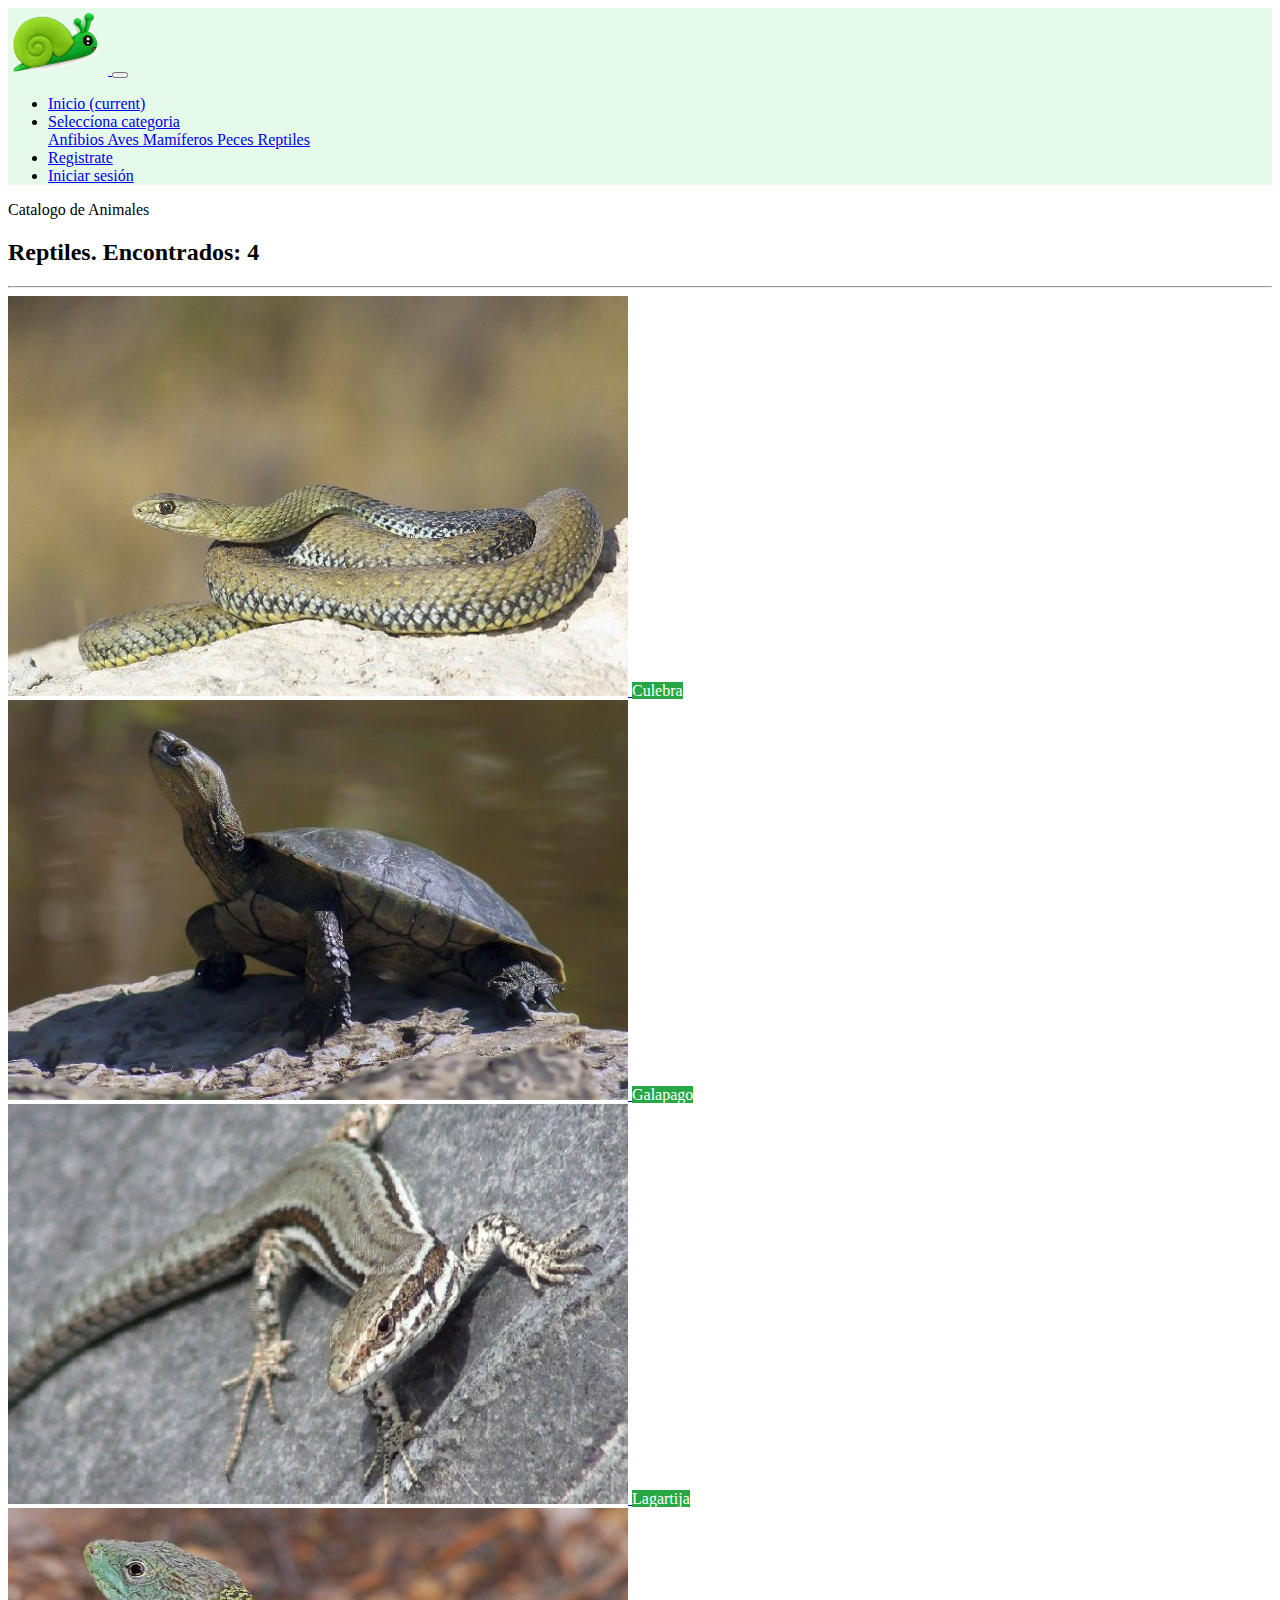
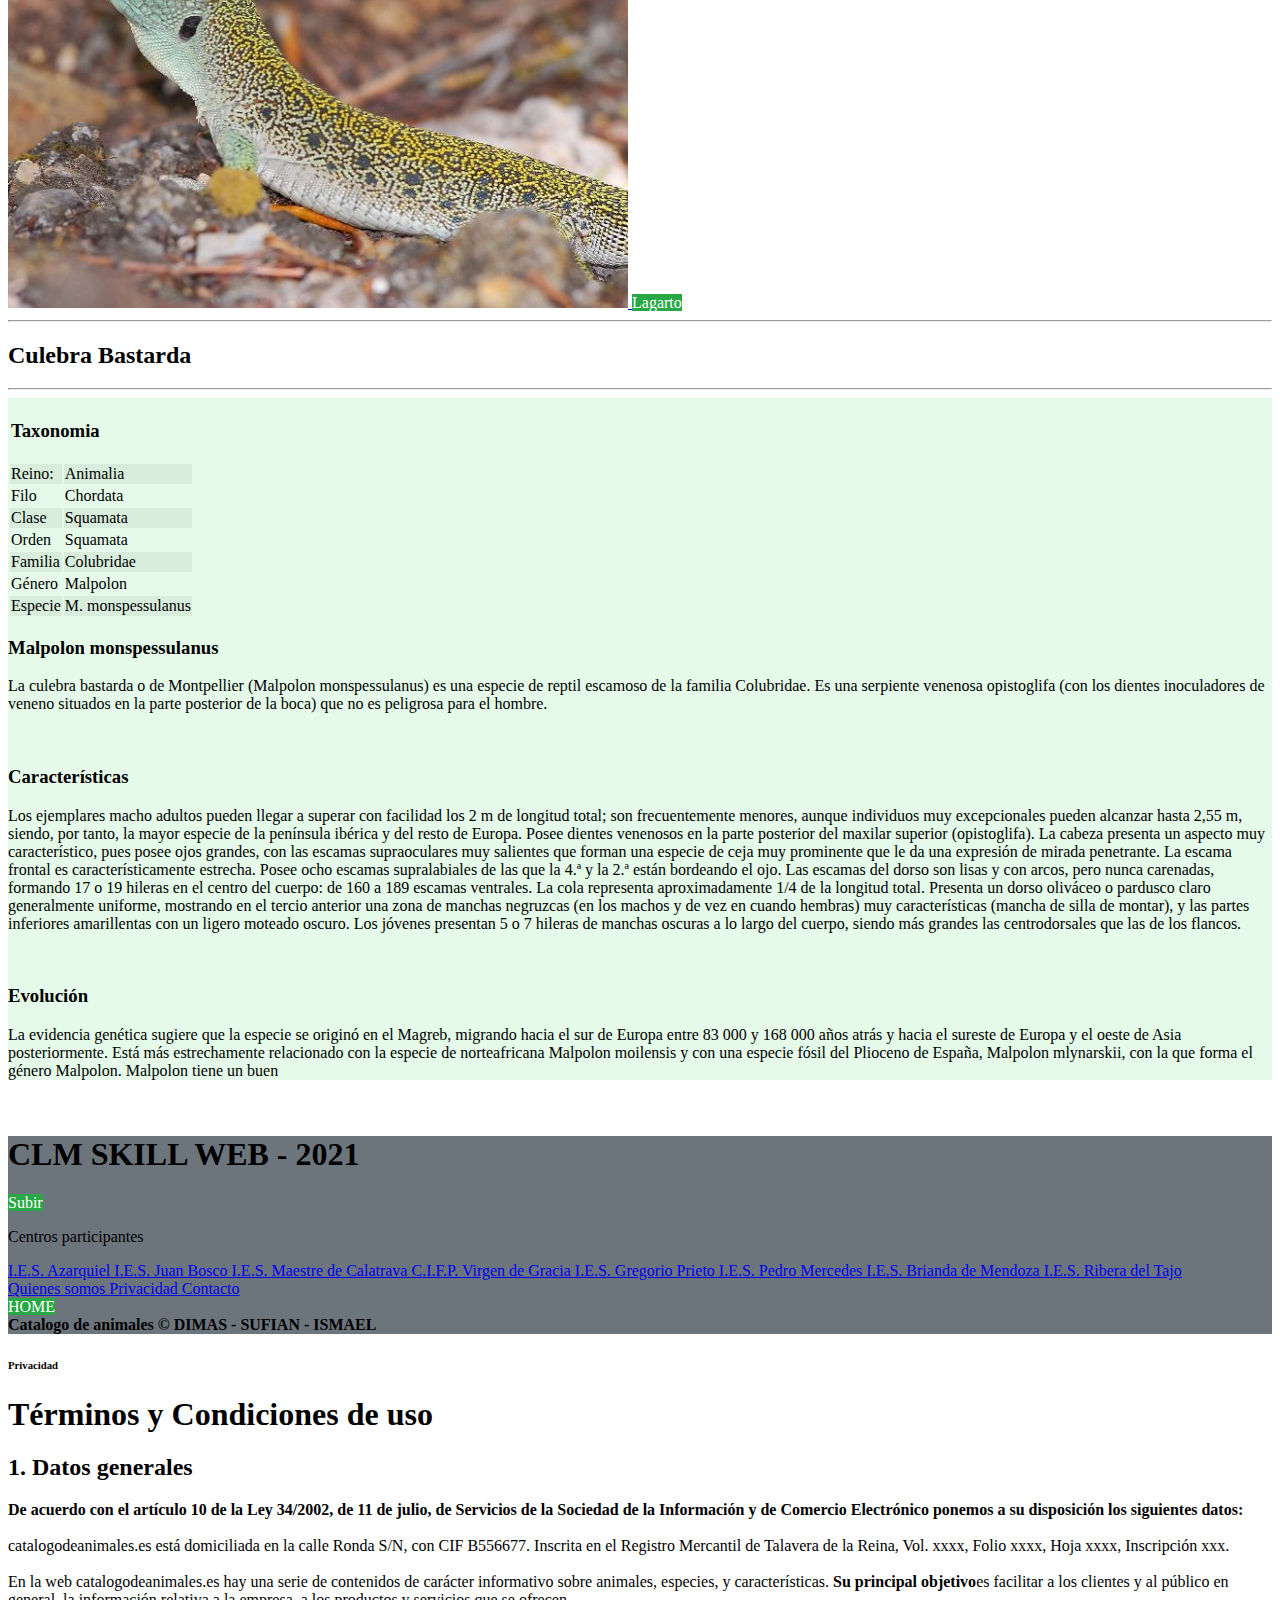
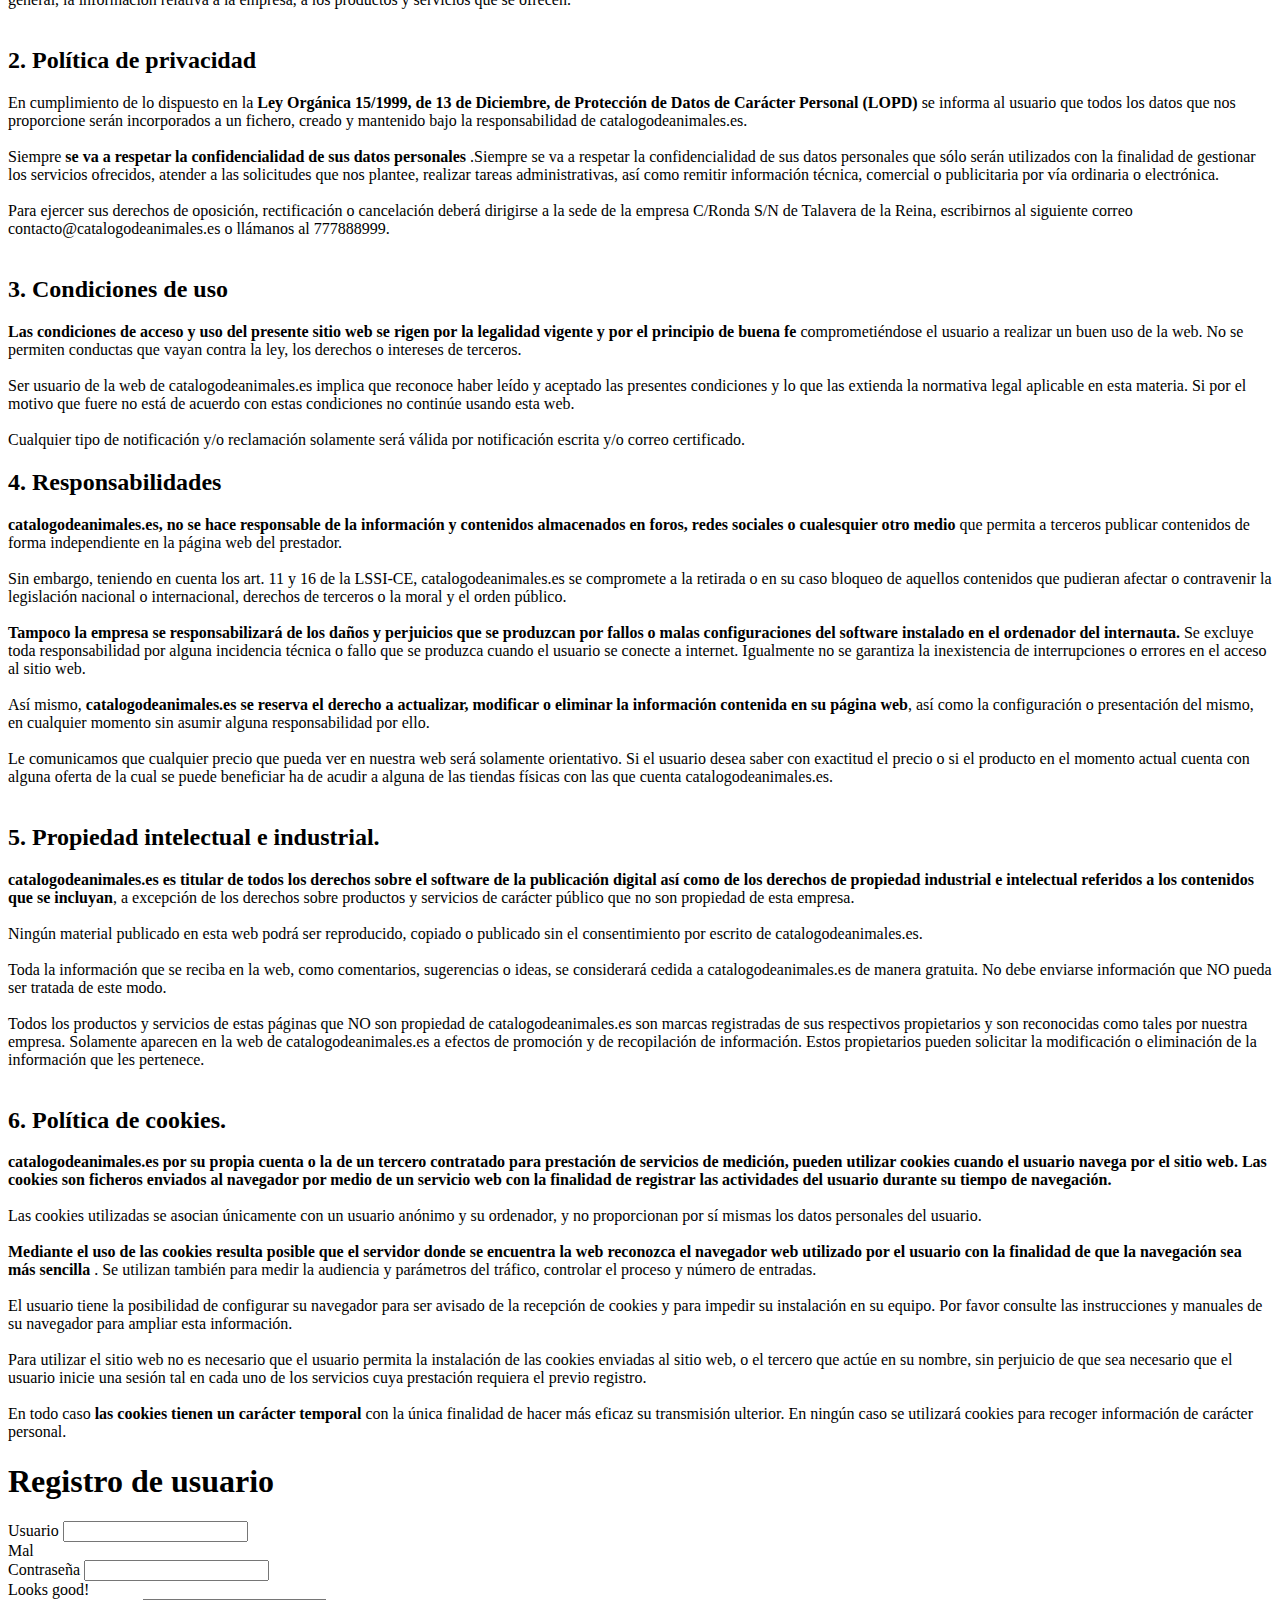
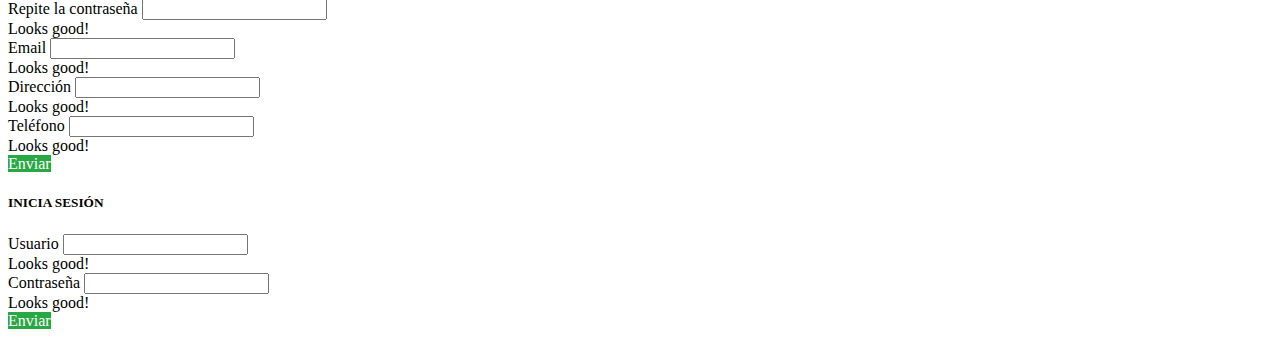
<file: reptiles.html>
<!doctype html>
<html lang="en">

<head>
    <title>Reptiles</title>
    <!-- Required meta tags -->
    <meta charset="utf-8">
    <meta name="viewport" content="width=device-width, initial-scale=1, shrink-to-fit=no">

    <!-- Bootstrap CSS v5.2.1 -->
    <link href="https://cdn.jsdelivr.net/npm/bootstrap@5.2.1/dist/css/bootstrap.min.css" rel="stylesheet"
        integrity="sha384-iYQeCzEYFbKjA/T2uDLTpkwGzCiq6soy8tYaI1GyVh/UjpbCx/TYkiZhlZB6+fzT" crossorigin="anonymous">
    <link rel="stylesheet" href="css/css.css">
</head>

<body>
    <nav class="navbar navbar-expand-md navbar-light bg-verde">
        <a class="navbar-brand" href="index.html"><img src="logos/logo.png" alt="" width="100" class="img-fluid ms-2" />
        </a>
        <button class="navbar-toggler d-lg-none" type="button" data-bs-toggle="collapse"
            data-bs-target="#collapsibleNavId" aria-controls="collapsibleNavId" aria-expanded="false"
            aria-label="Toggle navigation">
            <span class="navbar-toggler-icon"></span>
        </button>
        <div class="collapse navbar-collapse" id="collapsibleNavId">
            <ul class="navbar-nav me-auto mt-2 mt-lg-0">
                <li class="nav-item">
                    <a class="nav-link active" href="index.html" aria-current="page">Inicio
                        <span class="visually-hidden">(current)</span></a>
                </li>
                <li class="nav-item dropdown">
                    <a class="nav-link dropdown-toggle" href="#" id="dropdownId" data-bs-toggle="dropdown"
                        aria-haspopup="true" aria-expanded="false">Seleccíona categoria</a>
                    <div class="dropdown-menu" aria-labelledby="dropdownId">
                        <a class="dropdown-item" href="#">Anfibios </a>
                        <a class="dropdown-item" href="#">Aves </a>
                        <a class="dropdown-item" href="#">Mamíferos </a>
                        <a class="dropdown-item" href="#">Peces </a>
                        <a class="dropdown-item" href="reptiles.html">Reptiles </a>
                    </div>
                </li>
                <li class="nav-item">
                    <a class="nav-link" href="#" data-bs-toggle="modal" data-bs-target="#modalRegistro">Registrate</a>
                </li>
                <li class="nav-item">
                    <a class="nav-link" href="#" data-bs-toggle="modal" data-bs-target="#modalLogin">Iniciar sesión</a>
                </li>
            </ul>
        </div>
    </nav>
    <div>
        <p class="display-3 text-center">Catalogo de Animales</p>
        <h2 class="text-center"><strong> Reptiles. Encontrados: 4</strong></h2>
        <hr class="container">
    </div>
    <div class="container">
        <div class="container flex-nowrap row  overflow-auto">
            <div
                class="col-6 col-xs-12 col-sm-6 col-md-4 col-lg-3 col-xl-2 position-relative d-flex justify-content-center row p-0 m-1">
                <a href="#">
                    <img src="animales/Reptiles/culebra.jpg" class=" mb-3 w-100">
                </a>
                <a name="culebra" id="culebra" class="btn-verde" href="#" role="button">Culebra</a>
            </div>
            <div
                class="col-6 col-xs-12 col-sm-6 col-md-4 col-lg-3 col-xl-2 position-relative d-flex justify-content-center row p-0 m-1">
                <a href="#">
                    <img src="animales/Reptiles/galapago.jpg" class=" mb-3 w-100">
                </a>
                <a name="Galapago" id="Galapago" class="btn-verde" href="#" role="button">Galapago</a>
            </div>
            <div
                class="col-6 col-xs-12 col-sm-6 col-md-4 col-lg-3 col-xl-2 position-relative d-flex justify-content-center row p-0 m-1">
                <a href="#">
                    <img src="animales/Reptiles/lagartija.jpg" class="mb-3 w-100">
                </a>
                <a name="Lagartija" id="Lagartija" class="btn-verde" href="#" role="button">Lagartija</a>
            </div>
            <div
                class="col-6 col-xs-12 col-sm-6 col-md-4 col-lg-3 col-xl-2 position-relative d-flex justify-content-center row p-0 m-1">
                <a href="#">
                    <img src="animales/Reptiles/lagarto.JPG" class="mb-3 w-100">
                </a>
                <a name="Lagarto" id="Lagarto" class="btn-verde" href="#" role="button">Lagarto</a>
            </div>
        </div>
    </div>

    <hr class="container">
    <h2 class="text-center"> Culebra Bastarda</h2>
    <hr class="container">
    <div class="container">
        <div class="container">
            <div class="row bg-suave container">
                <div class="col-lg-4 row ">

                    <div class="table-responsive">
                        <table class="table ">
                            <tbody>
                                <tr class="">
                                    <td scope="row" colspan="2">
                                        <h3>Taxonomia</h3>
                                    </td>

                                </tr>
                            <tbody>
                                <tr class="bg-oscuro">
                                    <td scope="row">Reino:</td>
                                    <td>Animalia</td>
                                </tr>
                                <tr class="bg-suave">
                                    <td scope="row">Filo</td>
                                    <td>Chordata</td>
                                </tr>
                                <tr class="bg-oscuro">
                                    <td scope="row">Clase</td>
                                    <td>Squamata</td>
                                </tr>
                                <tr class="bg-suave">
                                    <td scope="row">Orden</td>
                                    <td>Squamata</td>
                                </tr>
                                <tr class="bg-oscuro">
                                    <td scope="row">Familia</td>
                                    <td>Colubridae</td>
                                </tr>
                                <tr class="bg-suave">
                                    <td scope="row">Género</td>
                                    <td>Malpolon</td>
                                </tr>
                                <tr class="bg-oscuro">
                                    <td scope="row">Especie</td>
                                    <td>M. monspessulanus</td>
                                </tr>
                            </tbody>
                        </table>
                    </div>

                </div>
                <div class="col-lg-8 row  bg-suave">
                    <h3 class="">Malpolon monspessulanus</h3>
                    <p>La culebra bastarda o de Montpellier (Malpolon monspessulanus) es una especie de reptil escamoso
                        de la familia Colubridae. Es una serpiente venenosa opistoglifa (con los dientes inoculadores de
                        veneno situados en la parte posterior de la boca) que no es peligrosa para el hombre.
                    </p>
                    <br>
                    <h3>Características</h3>
                    <p>
                        Los ejemplares macho adultos pueden llegar a superar con facilidad los 2 m de longitud total;
                        son frecuentemente menores, aunque individuos muy excepcionales pueden alcanzar hasta 2,55 m,
                        siendo, por tanto, la mayor especie de la península ibérica y del resto de Europa. Posee dientes
                        venenosos en la parte posterior del maxilar superior (opistoglifa).
                        La cabeza presenta un aspecto muy característico, pues posee ojos grandes, con las escamas
                        supraoculares muy salientes que forman una especie de ceja muy prominente que le da una
                        expresión de mirada penetrante. La escama frontal es característicamente estrecha. Posee ocho
                        escamas supralabiales de las que la 4.ª y la 2.ª están bordeando el ojo. Las escamas del dorso
                        son lisas y con arcos, pero nunca carenadas, formando 17 o 19 hileras en el centro del cuerpo:
                        de 160 a 189 escamas ventrales. La cola representa aproximadamente 1/4 de la longitud total.
                        Presenta un dorso oliváceo o pardusco claro generalmente uniforme, mostrando en el tercio
                        anterior una zona de manchas negruzcas (en los machos y de vez en cuando hembras) muy
                        características (mancha de silla de montar), y las partes inferiores amarillentas con un ligero
                        moteado oscuro. Los jóvenes presentan 5 o 7 hileras de manchas oscuras a lo largo del cuerpo,
                        siendo más grandes las centrodorsales que las de los flancos.
                    </p>
                    <br>
                    <h3>Evolución</h3>
                    <p>La evidencia genética sugiere que la especie se originó en el Magreb, migrando hacia el sur de
                        Europa entre 83 000 y 168 000 años atrás y hacia el sureste de Europa y el oeste de Asia
                        posteriormente. Está más estrechamente relacionado con la especie de norteafricana Malpolon
                        moilensis y con una especie fósil del Plioceno de España, Malpolon mlynarskii, con la que forma
                        el género Malpolon. Malpolon tiene un buen </p>
                </div>
            </div>
        </div>
    </div>

    <br>

    <footer>
        <div class="bg-gris">
            <h1 class="text-center text-dark py-3">
                CLM SKILL WEB - 2021
            </h1>
            <div class="mx-5 row justify-content-between">
                <div class="col-lg-1">
                    <a name="subir" id="subir" class="btn-verde p-2 rounded-1" href="#" role="button">Subir</a>
                </div>
                <div class="col-lg-5">
                    <nav class="nav btn-group-vertical text-white m-1 text-center">
                        <p class="text-dark mb-2 w-100">Centros participantes</p>
                        <a class="nav-link text-white p-0 text-center w-100" target="_blank"
                            href="http://www.ies-azarquiel.es/">
                            I.E.S. Azarquiel
                        </a>
                        <a class="nav-link text-white p-0 text-center w-100" target="_blank"
                            href="http://www.iesjuanbosco.es/">
                            I.E.S. Juan Bosco
                        </a>
                        <a class="nav-link text-white p-0 text-center w-100" target="_blank"
                            href="http://iesmaestredecalatrava.es/">
                            I.E.S. Maestre de Calatrava
                        </a>
                        <a class="nav-link text-white p-0 text-center w-100" target="_blank"
                            href="https://cifpvirgendegracia.com/">
                            C.I.F.P. Virgen de Gracia
                        </a>
                        <a class="nav-link text-white p-0 text-center w-100" target="_blank"
                            href="http://www.iesgregorioprieto.com/">
                            I.E.S. Gregorio Prieto
                        </a>
                        <a class="nav-link text-white p-0 text-center w-100" target="_blank"
                            href="https://www.iespedromercedes.es/">
                            I.E.S. Pedro Mercedes
                        </a>
                        <a class="nav-link text-white p-0 text-center w-100" target="_blank"
                            href="http://briandademendoza.es/">
                            I.E.S. Brianda de Mendoza
                        </a>
                        <a class="nav-link text-white p-0 text-center w-100" target="_blank"
                            href="http://riberadeltajo.es/nuevaweb/">
                            I.E.S. Ribera del Tajo
                        </a>
                    </nav>
                </div>
                <div class="col-lg-5">
                    <nav class="nav btn-group-vertical text-white m-1">


                        <a class="nav-link text-white p-0 text-center w-100" href="QuienSomos.html">
                            Quienes somos
                        </a>
                        <a class="nav-link text-white p-0 text-center w-100" href="#" data-bs-toggle="modal"
                            data-bs-target="#modalPrivacidad">
                            Privacidad
                        </a>

                        <a class="nav-link text-white p-0 text-center w-100" href="#">
                            Contacto
                        </a>
                    </nav>
                </div>
                <div class="col-lg-1">
                    <a name="home" id="home" class="btn-verde p-2 rounded-1" href="#" role="button">HOME</a>
                </div>
            </div>
            <div class="text-center text-black py-3">
                <strong>
                    Catalogo de animales &#169; DIMAS - SUFIAN - ISMAEL
                </strong>
            </div>
        </div>
    </footer>
    <!-- Modales -->

    <!-- Modal Body (data-bs-toggle="modal" data-bs-target="#modalLogin")-->


    <div class="modal fade" id="modalPrivacidad" tabindex="-1" data-bs-keyboard="false" role="dialog"
        aria-labelledby="modalTitleId" aria-hidden="true">
        <div class="modal-dialog modal-dialog-scrollable modal-dialog-centered modal-xl" role="document">
            <div class="modal-content">
                <div class="modal-header">
                    <h6 class="modal-title  w-100" id="modalTitleId">
                        Privacidad
                    </h6>
                </div>
                <div class="modal-body overflow-auto">
                    <h1>Términos y Condiciones de uso</h1>
                    <h2>1. Datos generales</h2>
                    <p>
                        <strong>De acuerdo con el artículo 10 de la Ley 34/2002, de 11 de julio, de Servicios de la
                            Sociedad de la Información y de Comercio Electrónico ponemos a su disposición los siguientes
                            datos:</strong>
                        <br><br>
                        catalogodeanimales.es está domiciliada en la calle Ronda S/N, con CIF B556677. Inscrita en el
                        Registro Mercantil de Talavera de la Reina, Vol. xxxx, Folio xxxx, Hoja xxxx, Inscripción xxx.
                        <br> <br>

                        En la web catalogodeanimales.es hay una serie de contenidos de carácter informativo sobre
                        animales, especies, y características. <strong>Su principal objetivo</strong>es facilitar a los
                        clientes y al público en general, la información relativa a la empresa, a los productos y
                        servicios que se ofrecen. <br> <br>
                    </p>

                    <h2>2. Política de privacidad</h2>

                    <p>
                        En cumplimiento de lo dispuesto en la <strong> Ley Orgánica 15/1999, de 13 de Diciembre, de
                            Protección de Datos de Carácter Personal (LOPD) </strong>se informa al usuario que todos los
                        datos que nos proporcione serán incorporados a un fichero, creado y mantenido bajo la
                        responsabilidad de catalogodeanimales.es. <br> <br>
                        Siempre <strong> se va a respetar la confidencialidad de sus datos personales </strong>.Siempre
                        se va a respetar la confidencialidad de sus datos personales que sólo serán utilizados con la
                        finalidad de gestionar los servicios ofrecidos, atender a las solicitudes que nos plantee,
                        realizar tareas administrativas, así como remitir información técnica, comercial o publicitaria
                        por vía ordinaria o electrónica. <br> <br>
                        Para ejercer sus derechos de oposición, rectificación o cancelación deberá dirigirse a la sede
                        de la empresa C/Ronda S/N de Talavera de la Reina, escribirnos al siguiente correo
                        contacto@catalogodeanimales.es o llámanos al 777888999. <br> <br>


                    </p>
                    <h2>3. Condiciones de uso </h2>
                    <p><strong> Las condiciones de acceso y uso del presente sitio web se rigen por la legalidad vigente
                            y por el principio de buena fe </strong>comprometiéndose el usuario a realizar un buen uso
                        de la web. No se permiten conductas que vayan contra la ley, los derechos o intereses de
                        terceros. <br> <br>
                        Ser usuario de la web de catalogodeanimales.es implica que reconoce haber leído y aceptado las
                        presentes condiciones y lo que las extienda la normativa legal aplicable en esta materia. Si por
                        el motivo que fuere no está de acuerdo con estas condiciones no continúe usando esta web. <br>
                        <br>
                        Cualquier tipo de notificación y/o reclamación solamente será válida por notificación escrita
                        y/o correo certificado.
                    </p>
                    <h2>4. Responsabilidades</h2>
                    <p>
                        <strong> catalogodeanimales.es, no se hace responsable de la información y contenidos
                            almacenados en foros, redes sociales o cualesquier otro medio</strong> que permita a
                        terceros publicar contenidos de forma independiente en la página web del prestador. <br><br>
                        Sin embargo, teniendo en cuenta los art. 11 y 16 de la LSSI-CE, catalogodeanimales.es se
                        compromete a la retirada o en su caso bloqueo de aquellos contenidos que pudieran afectar o
                        contravenir la legislación nacional o internacional, derechos de terceros o la moral y el orden
                        público. <br><br>
                        <strong> Tampoco la empresa se responsabilizará de los daños y perjuicios que se produzcan por
                            fallos o malas configuraciones del software instalado en el ordenador del
                            internauta.</strong> Se excluye toda responsabilidad por alguna incidencia técnica o fallo
                        que se produzca cuando el usuario se conecte a internet. Igualmente no se garantiza la
                        inexistencia de interrupciones o errores en el acceso al sitio web. <br><br>
                        Así mismo, <strong> catalogodeanimales.es se reserva el derecho a actualizar, modificar o
                            eliminar la información contenida en su página web</strong>, así como la configuración o
                        presentación del mismo, en cualquier momento sin asumir alguna responsabilidad por ello. <br>
                        <br>

                        Le comunicamos que cualquier precio que pueda ver en nuestra web será solamente orientativo. Si
                        el usuario desea saber con exactitud el precio o si el producto en el momento actual cuenta con
                        alguna oferta de la cual se puede beneficiar ha de acudir a alguna de las tiendas físicas con
                        las que cuenta catalogodeanimales.es. <br> <br>
                    </p>
                    <h2>5. Propiedad intelectual e industrial.</h2>
                    <p>
                        <strong> catalogodeanimales.es es titular de todos los derechos sobre el software de la
                            publicación digital así como de los derechos de propiedad industrial e intelectual referidos
                            a los contenidos que se incluyan</strong>, a excepción de los derechos sobre productos y
                        servicios de carácter público que no son propiedad de esta empresa. <br> <br>
                        Ningún material publicado en esta web podrá ser reproducido, copiado o publicado sin el
                        consentimiento por escrito de catalogodeanimales.es. <br> <br>
                        Toda la información que se reciba en la web, como comentarios, sugerencias o ideas, se
                        considerará cedida a catalogodeanimales.es de manera gratuita. No debe enviarse información que
                        NO pueda ser tratada de este modo. <br> <br>
                        Todos los productos y servicios de estas páginas que NO son propiedad de catalogodeanimales.es
                        son marcas registradas de sus respectivos propietarios y son reconocidas como tales por nuestra
                        empresa. Solamente aparecen en la web de catalogodeanimales.es a efectos de promoción y de
                        recopilación de información. Estos propietarios pueden solicitar la modificación o eliminación
                        de la información que les pertenece. <br> <br>
                    </p>
                    <h2>6. Política de cookies.</h2>
                    <p>
                        <strong>catalogodeanimales.es por su propia cuenta o la de un tercero contratado para prestación
                            de servicios de medición, pueden utilizar cookies cuando el usuario navega por el sitio web.
                            Las cookies son ficheros enviados al navegador por medio de un servicio web con la finalidad
                            de registrar las actividades del usuario durante su tiempo de navegación.
                        </strong> <br> <br>
                        Las cookies utilizadas se asocian únicamente con un usuario anónimo y su ordenador, y no
                        proporcionan por sí mismas los datos personales del usuario. <br> <br>
                        <strong> Mediante el uso de las cookies resulta posible que el servidor donde se encuentra la
                            web reconozca el navegador web utilizado por el usuario con la finalidad de que la
                            navegación sea más sencilla </strong>. Se utilizan también para medir la audiencia y
                        parámetros del tráfico, controlar el proceso y número de entradas. <br> <br>
                        El usuario tiene la posibilidad de configurar su navegador para ser avisado de la recepción de
                        cookies y para impedir su instalación en su equipo. Por favor consulte las instrucciones y
                        manuales de su navegador para ampliar esta información. <br> <br>
                        Para utilizar el sitio web no es necesario que el usuario permita la instalación de las cookies
                        enviadas al sitio web, o el tercero que actúe en su nombre, sin perjuicio de que sea necesario
                        que el usuario inicie una sesión tal en cada uno de los servicios cuya prestación requiera el
                        previo registro.
                        <br> <br>
                        En todo caso <strong> las cookies tienen un carácter temporal </strong>con la única finalidad de
                        hacer más eficaz su transmisión ulterior. En ningún caso se utilizará cookies para recoger
                        información de carácter personal.


                    </p>
                </div>

            </div>
        </div>
    </div>

    <!-- if you want to close by clicking outside the modal, delete the last endpoint:data-bs-backdrop and data-bs-keyboard -->
    <div class="modal fade" id="modalRegistro" tabindex="-1" data-bs-keyboard="false" role="dialog"
        aria-labelledby="modalTitleId" aria-hidden="true">
        <div class="modal-dialog modal-dialog-scrollable modal-dialog-centered" role="document">
            <div class="modal-content">
                <div class="modal-header">
                    <h1 class="modal-title text-center w-100" id="modalTitleId">
                        Registro de usuario
                    </h1>
                </div>
                <div class="modal-body">
                    <form class="row g-lg-3 needs-validation" novalidate>
                        <div class="col-md-12">
                            <label for="validationCustom01" class="form-label">Usuario</label>
                            <input type="text" class="form-control" id="validationCustom01" value="" required>
                            <div class="invalid-feedback">
                                Mal
                            </div>
                        </div>
                        <div class="col-md-12">
                            <label for="validationCustom02" class="form-label">Contraseña</label>
                            <input type="password" class="form-control" id="validationCustom02" value="" required>
                            <div class="valid-feedback">
                                Looks good!
                            </div>
                        </div>
                        <div class="col-md-12">
                            <label for="validationCustom03" class="form-label">Repite la contraseña</label>
                            <input type="password" class="form-control" id="validationCustom03" value="" required>
                            <div class="valid-feedback">
                                Looks good!
                            </div>
                        </div>
                        <div class="col-md-12">
                            <label for="validationCustom03" class="form-label">Email</label>
                            <input type="text" class="form-control" id="validationCustom03" value="" required>
                            <div class="valid-feedback">
                                Looks good!
                            </div>
                        </div>
                        <div class="col-md-12">
                            <label for="validationCustom03" class="form-label">Dirección</label>
                            <input type="text" class="form-control" id="validationCustom03" value="" required>
                            <div class="valid-feedback">
                                Looks good!
                            </div>
                        </div>
                        <div class="col-md-12">
                            <label for="validationCustom03" class="form-label">Teléfono</label>
                            <input type="text" class="form-control" id="validationCustom03" value="" required>
                            <div class="valid-feedback">
                                Looks good!
                            </div>
                        </div>
                    </form>
                </div>
                <div class="modal-footer">
                    <a name="modalbtn" id="anfibiosbtn" class="btn-verde w-100 py-1" href="#" role="button">Enviar</a>
                </div>
            </div>
        </div>
    </div>
    <div class="modal fade" id="modalLogin" tabindex="-1" data-bs-keyboard="false" role="dialog"
        aria-labelledby="modalTitleId" aria-hidden="true">
        <div class="modal-dialog modal-dialog-scrollable modal-dialog-centered" role="document">
            <div class="modal-content">
                <div class="modal-header">
                    <h5 class="modal-title text-center w-100" id="modalTitleId">
                        INICIA SESIÓN
                    </h5>
                </div>
                <div class="modal-body">
                    <form class="row g-2 needs-validation" novalidate>
                        <div class="col-md-12">
                            <label for="validationCustom01" class="form-label">Usuario</label>
                            <input type="text" class="form-control" id="validationCustom01" value="" required>
                            <div class="invalid-feedback">
                                Looks good!
                            </div>
                        </div>
                        <div class="col-md-12">
                            <label for="validationCustom02" class="form-label">Contraseña</label>
                            <input type="password" class="form-control" id="validationCustom02" value="" required>
                            <div class="valid-feedback">
                                Looks good!
                            </div>
                        </div>
                    </form>
                </div>
                <div class="modal-footer">
                    <a name="modalbtn" id="anfibiosbtn" class="btn-verde w-100 py-1" href="#" role="button">Enviar</a>
                </div>
            </div>
        </div>
    </div>
    <!-- Bootstrap JavaScript Libraries -->
    <script src="https://cdn.jsdelivr.net/npm/@popperjs/core@2.11.6/dist/umd/popper.min.js"
        integrity="sha384-oBqDVmMz9ATKxIep9tiCxS/Z9fNfEXiDAYTujMAeBAsjFuCZSmKbSSUnQlmh/jp3" crossorigin="anonymous">
        </script>

    <script src="https://cdn.jsdelivr.net/npm/bootstrap@5.2.1/dist/js/bootstrap.min.js"
        integrity="sha384-7VPbUDkoPSGFnVtYi0QogXtr74QeVeeIs99Qfg5YCF+TidwNdjvaKZX19NZ/e6oz" crossorigin="anonymous">
        </script>
</body>

</html>
</file>
<file: css/css.css>
.bg-verde{
    background-color: #e5fae9;
}

.btn-verde {
    background-color: #27a844;
    border-radius: 0;
    color: white;
    text-decoration: none;
    text-align: center;
}

.bg-gris {
    background-color: #6c757c;
}

.w-35 {
    width: 35%;
}
.h-125 {
    height: 125%;
}
.bg-suave{
background-color: rgb(229, 250, 233);
}
.bg-oscuro{
background-color: rgb(216, 237, 220);
}
</file>
